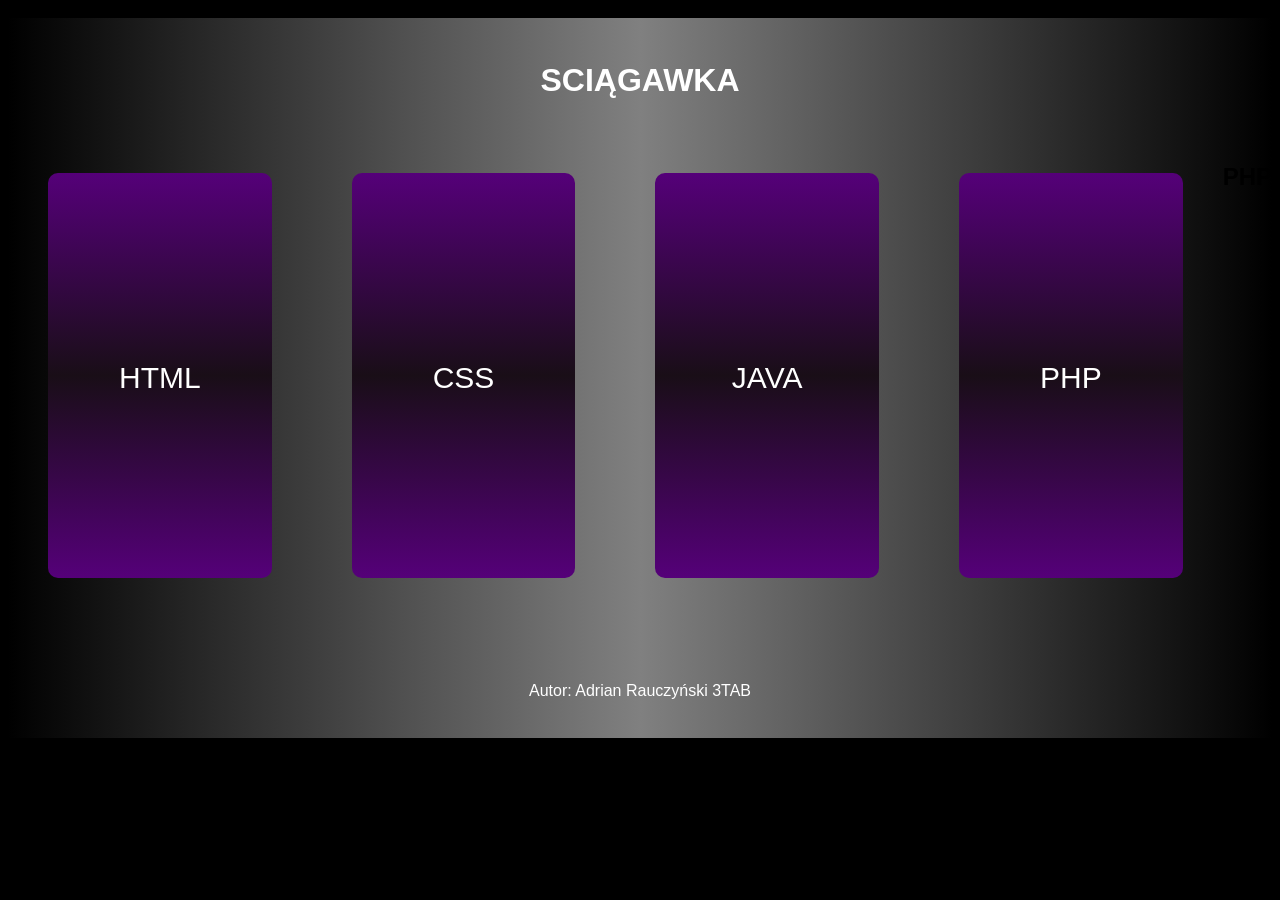
<file: index.html>
<!DOCTYPE html>
<html lang="pl">
<head>
    <meta charset="UTF-8">
    <meta name="viewport" content="width=device-width, initial-scale=1.0">
    <title>SCIAGAWKA</title>
    <link rel="stylesheet" href="styl.css">
    <link rel="icon" href="jeż.png" type="image/png">
    <meta name="description" content="Strona z ściągawką HTML dla uczniów.">
</head>
<body>
    <div>
    <header>
        <h1>SCIĄGAWKA</h1>
    </header>
    <main>
        <a href="html/html.html">HTML</a>  
        <a href="css/css.html">CSS</a>  
        <a href="js/js.html">JAVA</a>  
        <a href="php/php.html">PHP</a>  
        <section  id="bettwen_lewo">
            <h1> PHP </h1>       
        </section> 
       </main>

    <footer>
        <p>Autor: Adrian Rauczyński 3TAB</p>
    </footer>
</body>
</html>
</file>
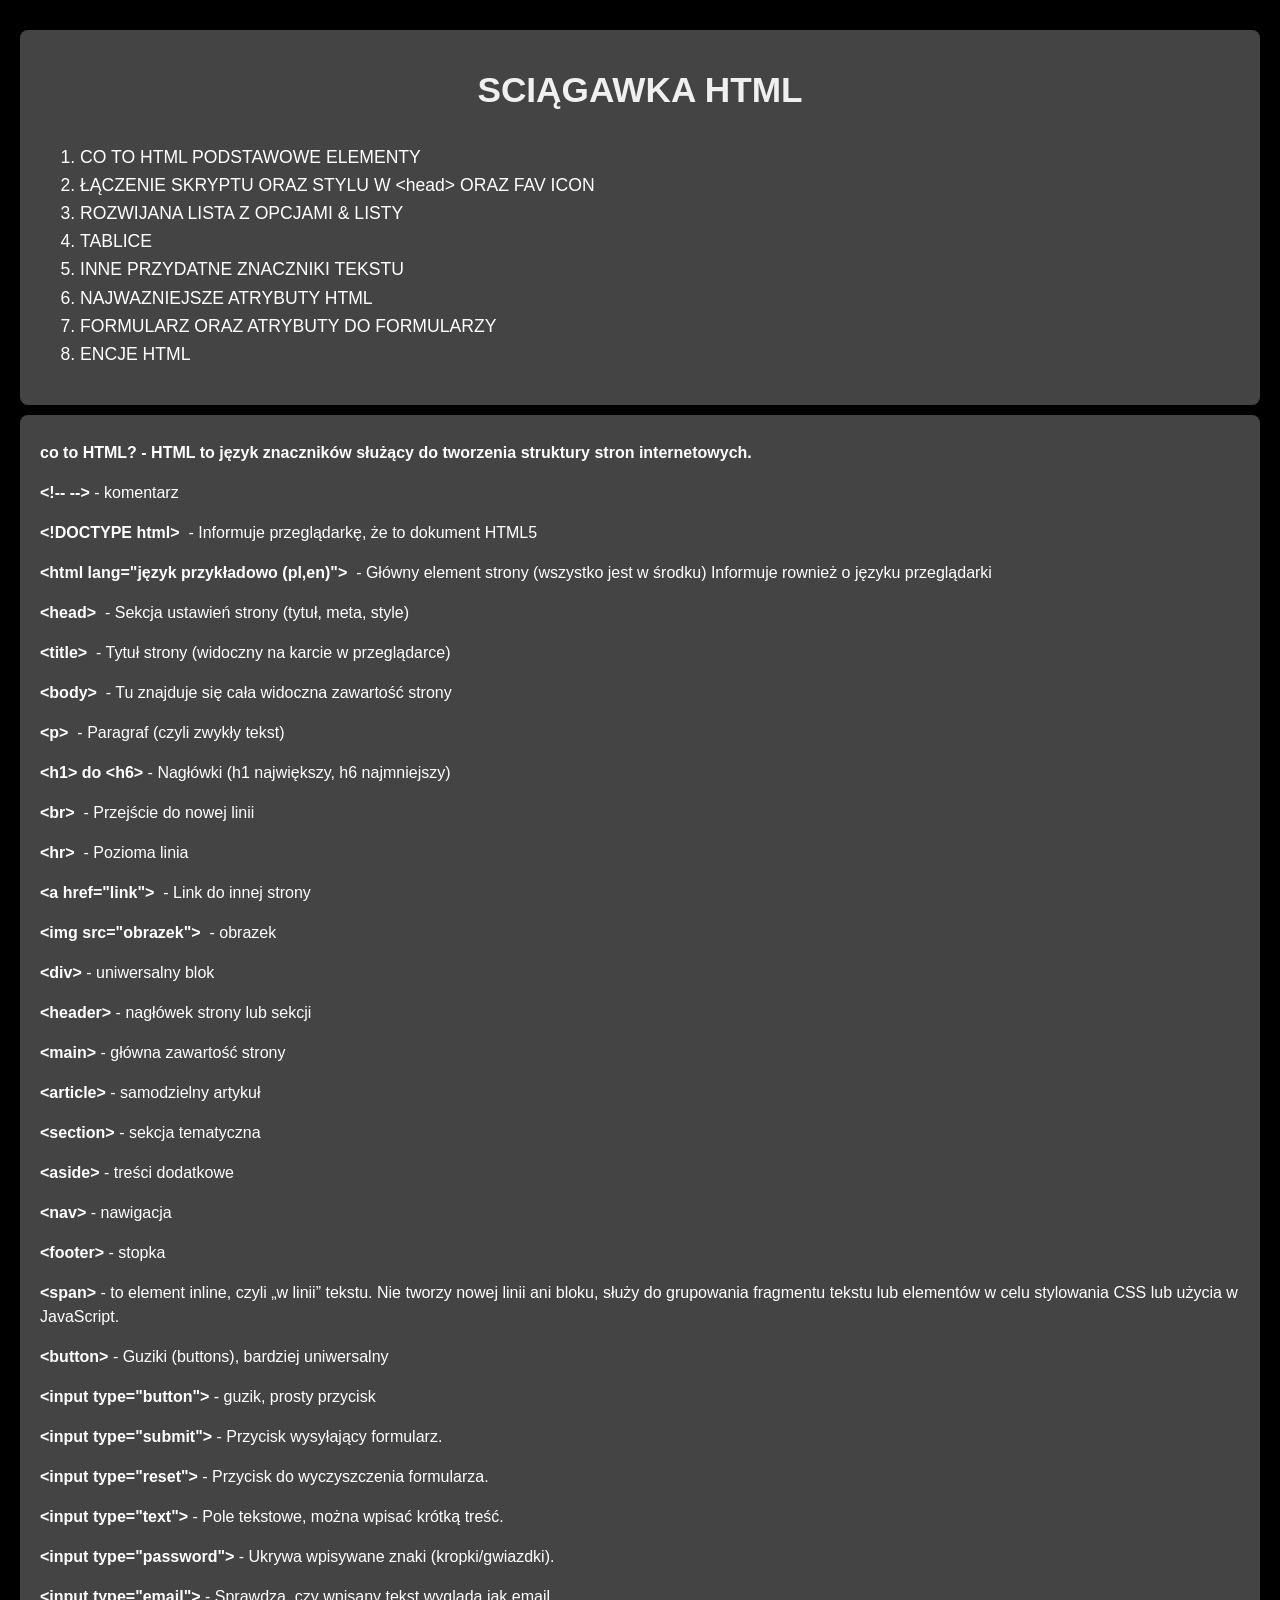
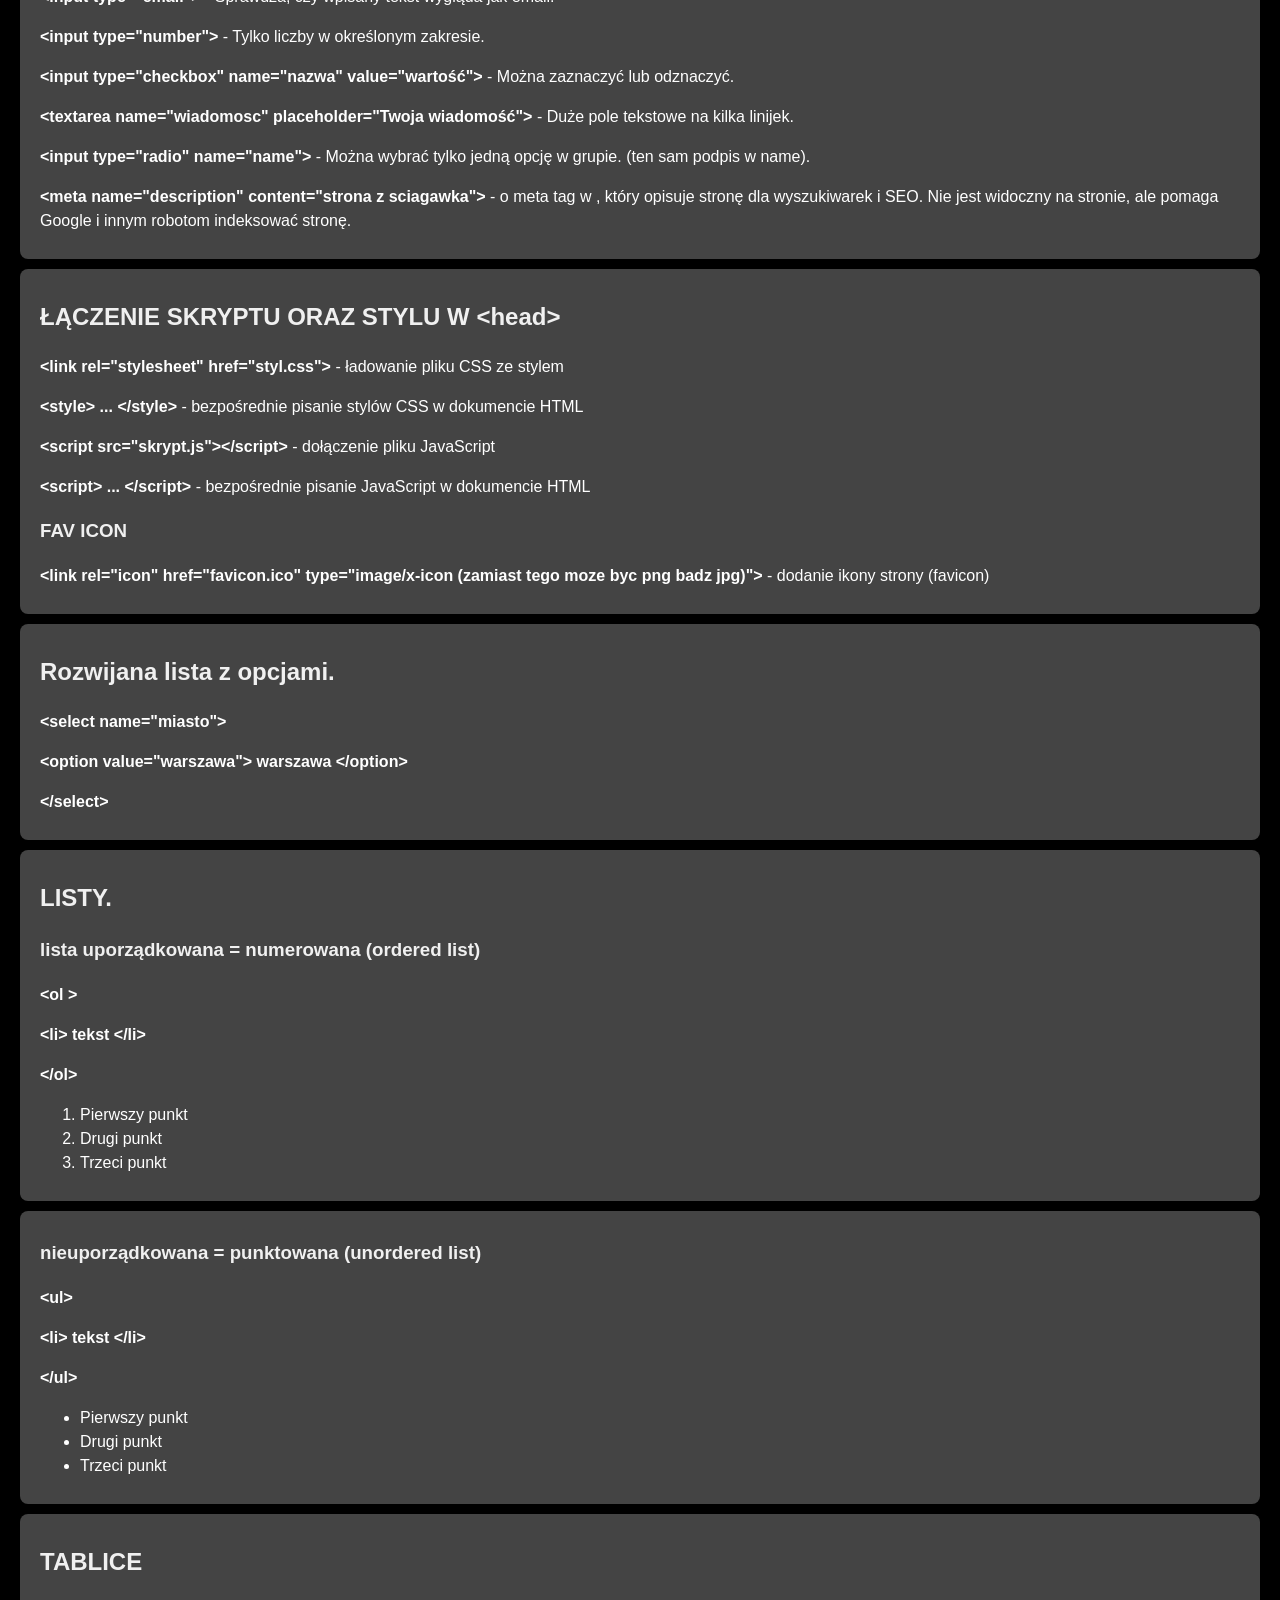
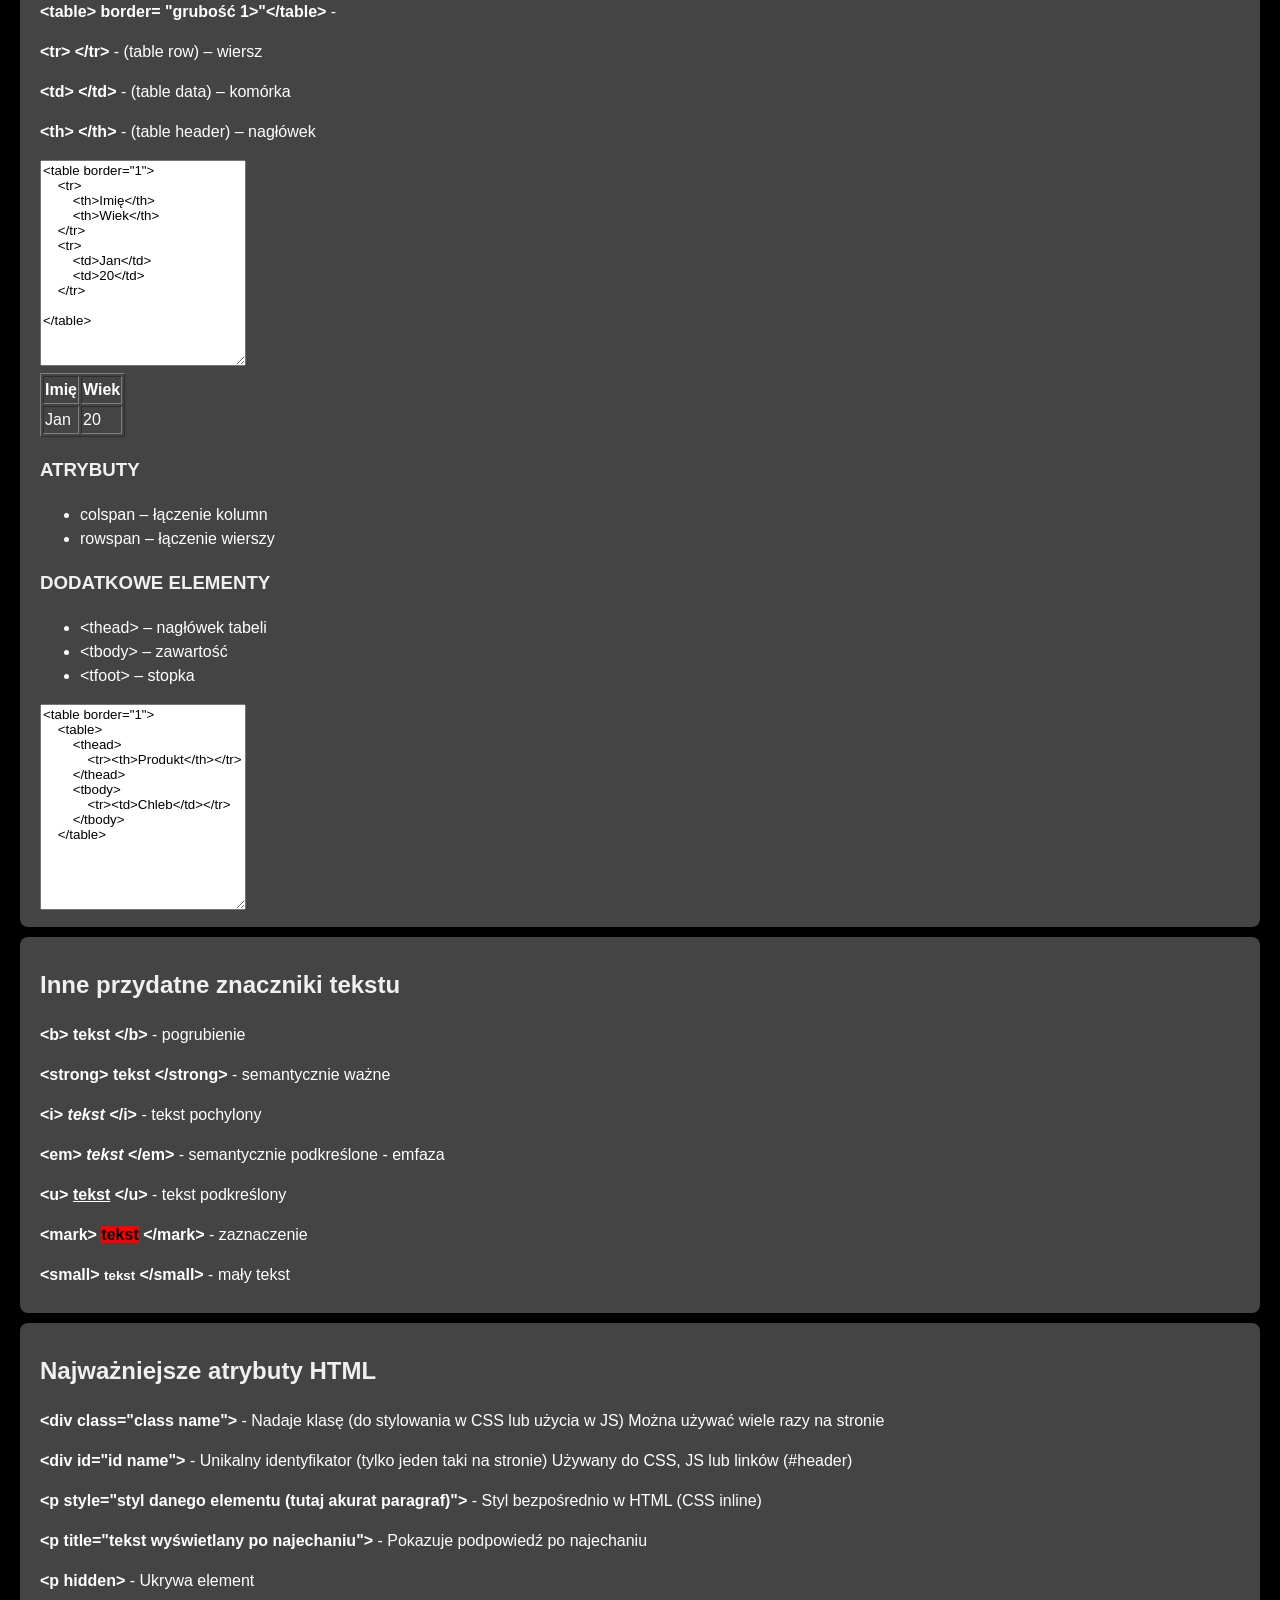
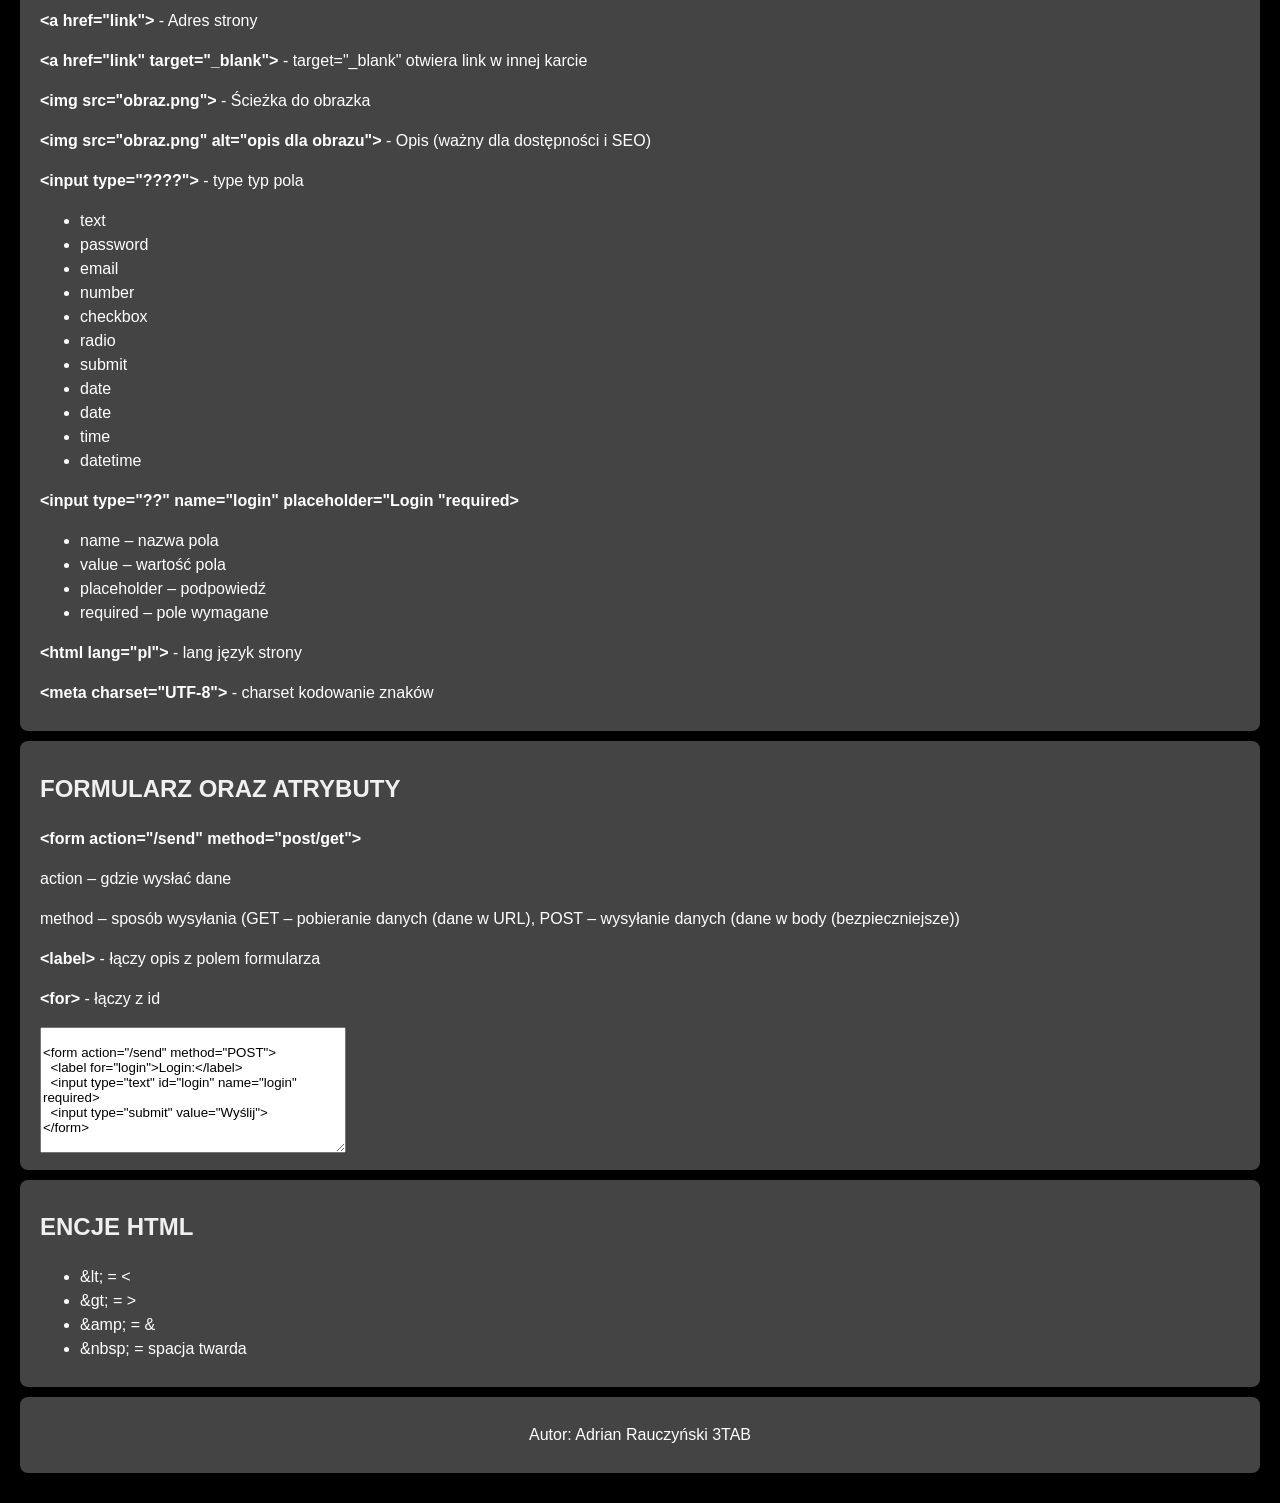
<file: html/html.html>
<!DOCTYPE html>
<html lang="pl">
<head>
    <meta charset="UTF-8">
    <meta name="viewport" content="width=device-width, initial-scale=1.0">
    <title>HTML</title>
    <link rel="stylesheet" href="styl.css">
    <link rel="icon" href="jeż.png" type="image/png">
</head>
<body>
    <header><h1>SCIĄGAWKA HTML</h1>
    
        <article id="naglowek">
        <ol>
           <li> <a href="#cotohtml">CO TO HTML PODSTAWOWE ELEMENTY</a> <br/> </li>
           <li> <a href="#laczenieskryptu">ŁĄCZENIE SKRYPTU ORAZ STYLU W &lt;head&gt; ORAZ FAV ICON</a> <br/> </li>
           <li> <a href="#rozwijanalista">ROZWIJANA LISTA Z OPCJAMI & LISTY</a> <br/> </li>
           <li> <a href="#tablice">TABLICE</a> <br/> </li>
           <li> <a href="#przydatneznaczniki">INNE PRZYDATNE ZNACZNIKI TEKSTU</a> <br/> </li>
           <li> <a href="#atrybutyhtml">NAJWAZNIEJSZE ATRYBUTY HTML</a> <br/> </li>
           <li> <a href="#formularz">FORMULARZ ORAZ ATRYBUTY DO FORMULARZY</a> <br/> </li>
           <li> <a href="#encje">ENCJE HTML</a> <br/> </li>
        </ol>
        </article>
    </header>
    
    
    <main>
        <article id="cotohtml"><p><b>co to HTML? - HTML to język znaczników służący do tworzenia struktury stron internetowych.</b></p>
        <p><b>&lt;!-- --&gt;</b>&nbsp;-&nbsp;komentarz </p>
        <p><b>&lt;!DOCTYPE&nbsp;html&gt;&nbsp;</b>&nbsp;-&nbsp;Informuje przeglądarkę, że to dokument HTML5 </p>
        <p><b>&lt;html&nbsp;lang=&quot;język przykładowo (pl,en)&quot;&gt;&nbsp;</b>&nbsp;-&nbsp;Główny element strony (wszystko jest w środku) Informuje rownież o języku przeglądarki</p>
        <p><b>&lt;head&gt;&nbsp;</b>&nbsp;-&nbsp;Sekcja ustawień strony (tytuł, meta, style)</p>
        <p><b>&lt;title&gt;&nbsp;</b>&nbsp;-&nbsp;Tytuł strony (widoczny na karcie w przeglądarce)</p>
        <p><b>&lt;body&gt;&nbsp;</b>&nbsp;-&nbsp;Tu znajduje się cała widoczna zawartość strony</p>
        <p><b>&lt;p&gt;&nbsp;</b>&nbsp;-&nbsp;Paragraf (czyli zwykły tekst)</p>
        <p><b>&lt;h1&gt;&nbsp;do&nbsp;&lt;h6&gt;</b>&nbsp;-&nbsp;Nagłówki (h1 największy, h6 najmniejszy)</p>
        <p><b>&lt;br&gt;&nbsp;</b>&nbsp;-&nbsp;Przejście do nowej linii</p>
        <p><b>&lt;hr&gt;&nbsp;</b>&nbsp;-&nbsp;Pozioma linia</p>
        <p><b>&lt;a&nbsp;href=&quot;link&quot;&gt;&nbsp;</b>&nbsp;-&nbsp;Link do innej strony</p>
        <p><b>&lt;img&nbsp;src=&quot;obrazek&quot;&gt;&nbsp;</b>&nbsp;-&nbsp;obrazek</p>
        <p><b>&lt;div&gt;</b>&nbsp;-&nbsp;uniwersalny blok</p>
        <p><b>&lt;header&gt;</b>&nbsp;-&nbsp;nagłówek strony lub sekcji</p>
        <p><b>&lt;main&gt;</b>&nbsp;-&nbsp;główna zawartość strony</p>
        <p><b>&lt;article&gt;</b>&nbsp;-&nbsp;samodzielny artykuł</p>
        <p><b>&lt;section&gt;</b>&nbsp;-&nbsp;sekcja tematyczna</p>
        <p><b>&lt;aside&gt;</b>&nbsp;-&nbsp;treści dodatkowe</p>
        <p><b>&lt;nav&gt;</b>&nbsp;-&nbsp;nawigacja</p>
        <p><b>&lt;footer&gt;</b>&nbsp;-&nbsp;stopka</p>
        <p><b>&lt;span&gt;</b>&nbsp;-&nbsp;to element inline, czyli „w linii” tekstu. Nie tworzy nowej linii ani bloku, służy do grupowania fragmentu tekstu lub elementów w celu stylowania CSS lub użycia w JavaScript.</p>
        <p><b>&lt;button&gt;</b>&nbsp;-&nbsp;Guziki (buttons), bardziej uniwersalny</p>
        <p><b>&lt;input&nbsp;type=&quot;button&quot;&gt;</b>&nbsp;-&nbsp;guzik, prosty przycisk</p>
        <p><b>&lt;input&nbsp;type=&quot;submit&quot;&gt;</b>&nbsp;-&nbsp;Przycisk wysyłający formularz.</p>
        <p><b>&lt;input&nbsp;type=&quot;reset&quot;&gt;</b>&nbsp;-&nbsp;Przycisk do wyczyszczenia formularza.</p>
        <p><b>&lt;input&nbsp;type=&quot;text&quot;&gt;</b>&nbsp;-&nbsp;Pole tekstowe, można wpisać krótką treść.</p>
        <p><b>&lt;input&nbsp;type=&quot;password&quot;&gt;</b>&nbsp;-&nbsp;Ukrywa wpisywane znaki (kropki/gwiazdki).</p>
        <p><b>&lt;input&nbsp;type=&quot;email&quot;&gt;</b>&nbsp;-&nbsp;Sprawdza, czy wpisany tekst wygląda jak email.</p>
        <p><b>&lt;input&nbsp;type=&quot;number&quot;&gt;</b>&nbsp;-&nbsp;Tylko liczby w określonym zakresie.</p>
        <p><b>&lt;input&nbsp;type=&quot;checkbox&quot;&nbsp;name=&quot;nazwa&quot; value=&quot;wartość&quot;&gt;</b>&nbsp;-&nbsp;Można zaznaczyć lub odznaczyć.</p>
        <p><b>&lt;textarea&nbsp;name=&quot;wiadomosc&quot; placeholder=&quot;Twoja wiadomość&quot;&gt;</b>&nbsp;-&nbsp;Duże pole tekstowe na kilka linijek.</p>
        <p><b>&lt;input&nbsp;type=&quot;radio&quot;&nbsp;name=&quot;name&quot;&gt;</b>&nbsp;-&nbsp;Można wybrać tylko jedną opcję w grupie. (ten sam podpis w name).</p>
        <p><b>&lt;meta&nbsp;name=&quot;description&quot;&nbsp;content=&quot;strona z sciagawka&quot;&gt;</b>&nbsp;-&nbsp;o meta tag w <head>, który opisuje stronę dla wyszukiwarek i SEO. Nie jest widoczny na stronie, ale pomaga Google i innym robotom indeksować stronę.</p>
        </article> 
        
        
      
            <article id="laczenieskryptu">
                <h2>ŁĄCZENIE SKRYPTU ORAZ STYLU W &lt;head&gt;</h2>
            <p><b>&lt;link rel="stylesheet" href="styl.css"&gt;</b> - ładowanie pliku CSS ze stylem</p>
            <p><b>&lt;style&gt; ... &lt;/style&gt;</b> - bezpośrednie pisanie stylów CSS w dokumencie HTML</p>
            <p><b>&lt;script src="skrypt.js"&gt;&lt;/script&gt;</b> - dołączenie pliku JavaScript</p>
            <p><b>&lt;script&gt; ... &lt;/script&gt;</b> - bezpośrednie pisanie JavaScript w dokumencie HTML</p>
                <h3>FAV ICON</h3>
            <p><b>&lt;link rel="icon" href="favicon.ico" type="image/x-icon (zamiast tego moze byc png badz jpg)"&gt;</b> - dodanie ikony strony (favicon)</p>
            </article>
        

        <article id="rozwijanalista">
                <h2>Rozwijana lista z opcjami.</h2>
                <p><b>&lt;select&nbsp;name=&quot;miasto&quot;&gt;</b></p>
                <p><b>&lt;option&nbsp;value=&quot;warszawa&quot;&gt;&nbsp;warszawa &lt;/option&gt;</b></p>
                <p><b>&lt;/select&gt;</b></p>
                
        </article>
       <article>
            <h2>LISTY.</h2>
            <h3>lista uporządkowana = numerowana (ordered list)</h3>
            <p><b>&lt;ol&nbsp;&gt;</b></p>
            <p><b>&lt;li&gt;&nbsp;tekst&nbsp;&lt;/li&gt;</b></p>
            <p><b>&lt;/ol&gt;</b></p>
            <ol>
            <li>Pierwszy punkt</li>
            <li>Drugi punkt</li>
            <li>Trzeci punkt</li>
        </ol>
        </article>
        
        <article>
            <h3>nieuporządkowana = punktowana (unordered list)</h3>
            <p><b>&lt;ul&gt;</b></p>
            <p><b>&lt;li&gt;&nbsp;tekst&nbsp;&lt;/li&gt;</b></p>
            <p><b>&lt;/ul&gt;</b></p>
                    <ul>
                    <li>Pierwszy punkt</li>
                    <li>Drugi punkt</li>
                    <li>Trzeci punkt</li>
                    </ul>
        </article>
        
        
        <article id="tablice"><h2>TABLICE</h2>
        <p><b>&lt;table&gt;&nbsp;border=&nbsp;&quot;grubość 1&gt;&quot;&lt;/table&gt;</b>&nbsp;-&nbsp;</p>
        <p><b>&lt;tr&gt;&nbsp;&lt;/tr&gt;</b>&nbsp;-&nbsp;(table row) – wiersz</p>
        <p><b>&lt;td&gt;&nbsp;&lt;/td&gt;</b>&nbsp;-&nbsp;(table data) – komórka</p>
        <p><b>&lt;th&gt;&nbsp;&lt;/th&gt;</b>&nbsp;-&nbsp;(table header) – nagłówek</p>
        
        <textarea style="width:200px; height:200px;">
<table border="1">
    <tr>
        <th>Imię</th>
        <th>Wiek</th>
    </tr>
    <tr>
        <td>Jan</td>
        <td>20</td>
    </tr>
    
</table>
</textarea>
    <table border="1">
        <tr>
            <th>Imię</th>
            <th>Wiek</th>
        </tr>
        <tr>
            <td>Jan</td>
            <td>20</td>
        </tr>
    </table>
    
    <h3>ATRYBUTY</h3>
    
    <ul>
      <li> colspan – łączenie kolumn </li>
      <li> rowspan – łączenie wierszy</li>
    </ul>
    
    <h3>DODATKOWE ELEMENTY</h3> 
    <ul>
      <li> &lt;thead&gt; – nagłówek tabeli </li>
      <li> &lt;tbody&gt; – zawartość </li>
      <li> &lt;tfoot&gt; – stopka</li>
    </ul>

     <textarea style="width:200px; height:200px;">
<table border="1">
    <table>
        <thead>
            <tr><th>Produkt</th></tr>
        </thead>
        <tbody>
            <tr><td>Chleb</td></tr>
        </tbody>
    </table>
</textarea>

        
        </article>
        

        <article id="przydatneznaczniki"><h2>Inne przydatne znaczniki tekstu</h2>
        <p><b>&lt;b&gt;&nbsp;tekst&nbsp;&lt;/b&gt;</b>&nbsp;-&nbsp;pogrubienie</p>
        <p><b>&lt;strong&gt;<strong>&nbsp;tekst&nbsp;</strong>&lt;/strong&gt;</b>&nbsp;-&nbsp;semantycznie ważne</p>
        <p><b>&lt;i&gt;&nbsp;<i>tekst</i>&nbsp;&lt;/i&gt;</b>&nbsp;-&nbsp;tekst pochylony</p>
        <p><b>&lt;em&gt;&nbsp;<em>tekst</em>&nbsp;&lt;/em&gt;</b>&nbsp;-&nbsp;semantycznie podkreślone - emfaza</p>
        <p><b>&lt;u&gt;&nbsp;<u>tekst</u>&nbsp;&lt;/u&gt;</b>&nbsp;-&nbsp;tekst podkreślony</p>
        <p><b>&lt;mark&gt;&nbsp;<mark>tekst</mark>&nbsp;&lt;/mark&gt;</b>&nbsp;-&nbsp;zaznaczenie</p>
        <p><b>&lt;small&gt;&nbsp;<small>tekst</small>&nbsp;&lt;/small&gt;</b>&nbsp;-&nbsp;mały tekst</p>
        </article>
        
        <article id="atrybutyhtml"><h2>Najważniejsze atrybuty HTML</h2>
        <p><b>&lt;div&nbsp;class=&quot;class name&quot;&gt;</b>&nbsp;-&nbsp;Nadaje klasę (do stylowania w CSS lub użycia w JS) Można używać wiele razy na stronie</p>
        <p><b>&lt;div&nbsp;id=&quot;id name&quot;&gt;</b>&nbsp;-&nbsp;Unikalny identyfikator (tylko jeden taki na stronie) Używany do CSS, JS lub linków (#header)</p>
        <p><b>&lt;p&nbsp;style=&quot;styl danego elementu (tutaj akurat paragraf)&quot;&gt;</b>&nbsp;-&nbsp;Styl bezpośrednio w HTML (CSS inline)</p>
        <p><b>&lt;p&nbsp;title=&quot;tekst wyświetlany po najechaniu&quot;&gt;</b>&nbsp;-&nbsp;Pokazuje podpowiedź po najechaniu</p>
        <p><b>&lt;p&nbsp;hidden&gt;</b>&nbsp;-&nbsp;Ukrywa element</p>
        <p><b>&lt;a&nbsp;href=&quot;link&quot;&gt;</b>&nbsp;-&nbsp;Adres strony</p>
        <p><b>&lt;a&nbsp;href=&quot;link&quot;&nbsp;target=&quot;_blank&quot;&gt;</b>&nbsp;-&nbsp;target=&quot;_blank&quot; otwiera link w innej karcie</p>
        <p><b>&lt;img&nbsp;src=&quot;obraz.png&quot;&gt;</b>&nbsp;-&nbsp;Ścieżka do obrazka</p>
        <p><b>&lt;img&nbsp;src=&quot;obraz.png&quot;&nbsp;alt=&quot;opis dla obrazu&quot;&gt;</b>&nbsp;-&nbsp;Opis (ważny dla dostępności i SEO)</p>
        <p><b>&lt;input&nbsp;type=&quot;????&quot;&gt;</b>&nbsp;-&nbsp;type typ pola</p>
      <ul>
      <li> text </li>
      <li> password</li>
      <li> email</li>
      <li> number </li>
      <li> checkbox </li>
      <li> radio </li>
      <li> submit </li>
      <li> date </li>
      <li> date </li>
      <li> time </li>
      <li> datetime </li>
      </ul>  
      
        <p><b>&lt;input&nbsp;type="??"&nbsp;name=&quot;login&quot; placeholder=&quot;Login&nbsp;&quot;required&gt;</b></p>
        <ul>
        <li> name – nazwa pola </li>
        <li> value – wartość pola</li>
        <li> placeholder – podpowiedź</li>
        <li> required – pole wymagane </li>
        </ul>  
        
        <p><b>&lt;html&nbsp;lang=&quot;pl&quot;&gt;</b>&nbsp;-&nbsp;lang język strony</p>
        <p><b>&lt;meta&nbsp;charset=&quot;UTF-8&quot;&gt;</b>&nbsp;-&nbsp;charset kodowanie znaków</p>  
        </article>
        

        <article><h2 id="formularz">FORMULARZ ORAZ ATRYBUTY</h2>
        <p><b>&lt;form&nbsp;action=&quot;/send&quot; method=&quot;post/get&quot;&gt;</b>
        <p>action – gdzie wysłać dane</p>
        <p>method – sposób wysyłania (GET – pobieranie danych (dane w URL), POST – wysyłanie danych (dane w body (bezpieczniejsze))</p>
        <p><b>&lt;label&gt;</b>&nbsp;-&nbsp;łączy opis z polem formularza</p>
        <p><b>&lt;for&gt;</b>&nbsp;-&nbsp;łączy z id</p>
        <textarea id="form">

<form action="/send" method="POST">
  <label for="login">Login:</label>
  <input type="text" id="login" name="login" required>
  <input type="submit" value="Wyślij">
</form>

</textarea>

            </article>
           

        <article> <h2 id="encje">ENCJE HTML</h2>
            <ul>
                <li> &amp;lt; = &lt;</li>
                <li> &amp;gt; = &gt;</li>
                <li> &amp;amp; = &amp;</li>
                <li> &amp;nbsp; = spacja twarda</li>
            </ul>  
        
        </article>  
        <footer>
            <article>
                <p>Autor: Adrian Rauczyński 3TAB</p>
            </article>
        </footer>
    </main>
    <script>
  window.onbeforeunload = function () {
    window.scrollTo(0, 0);
  };
</script>
</body>
</html>
</file>
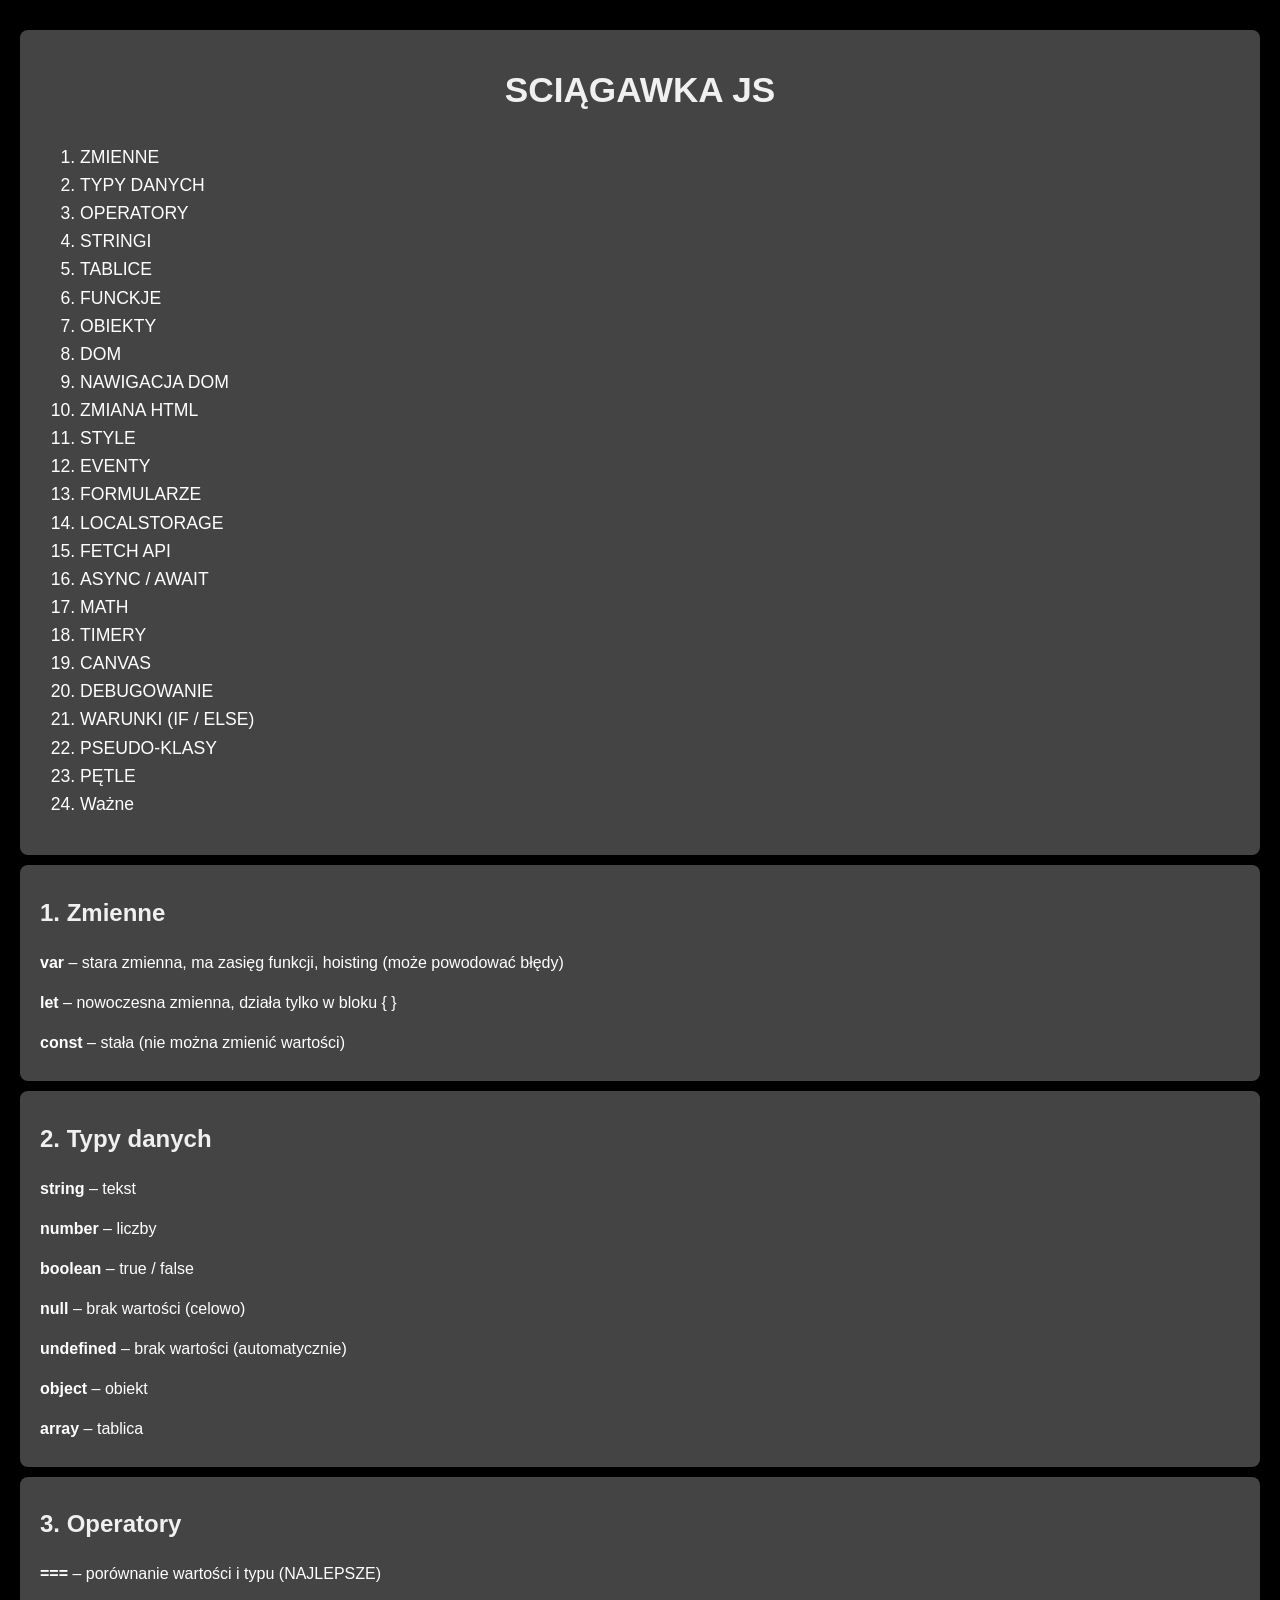
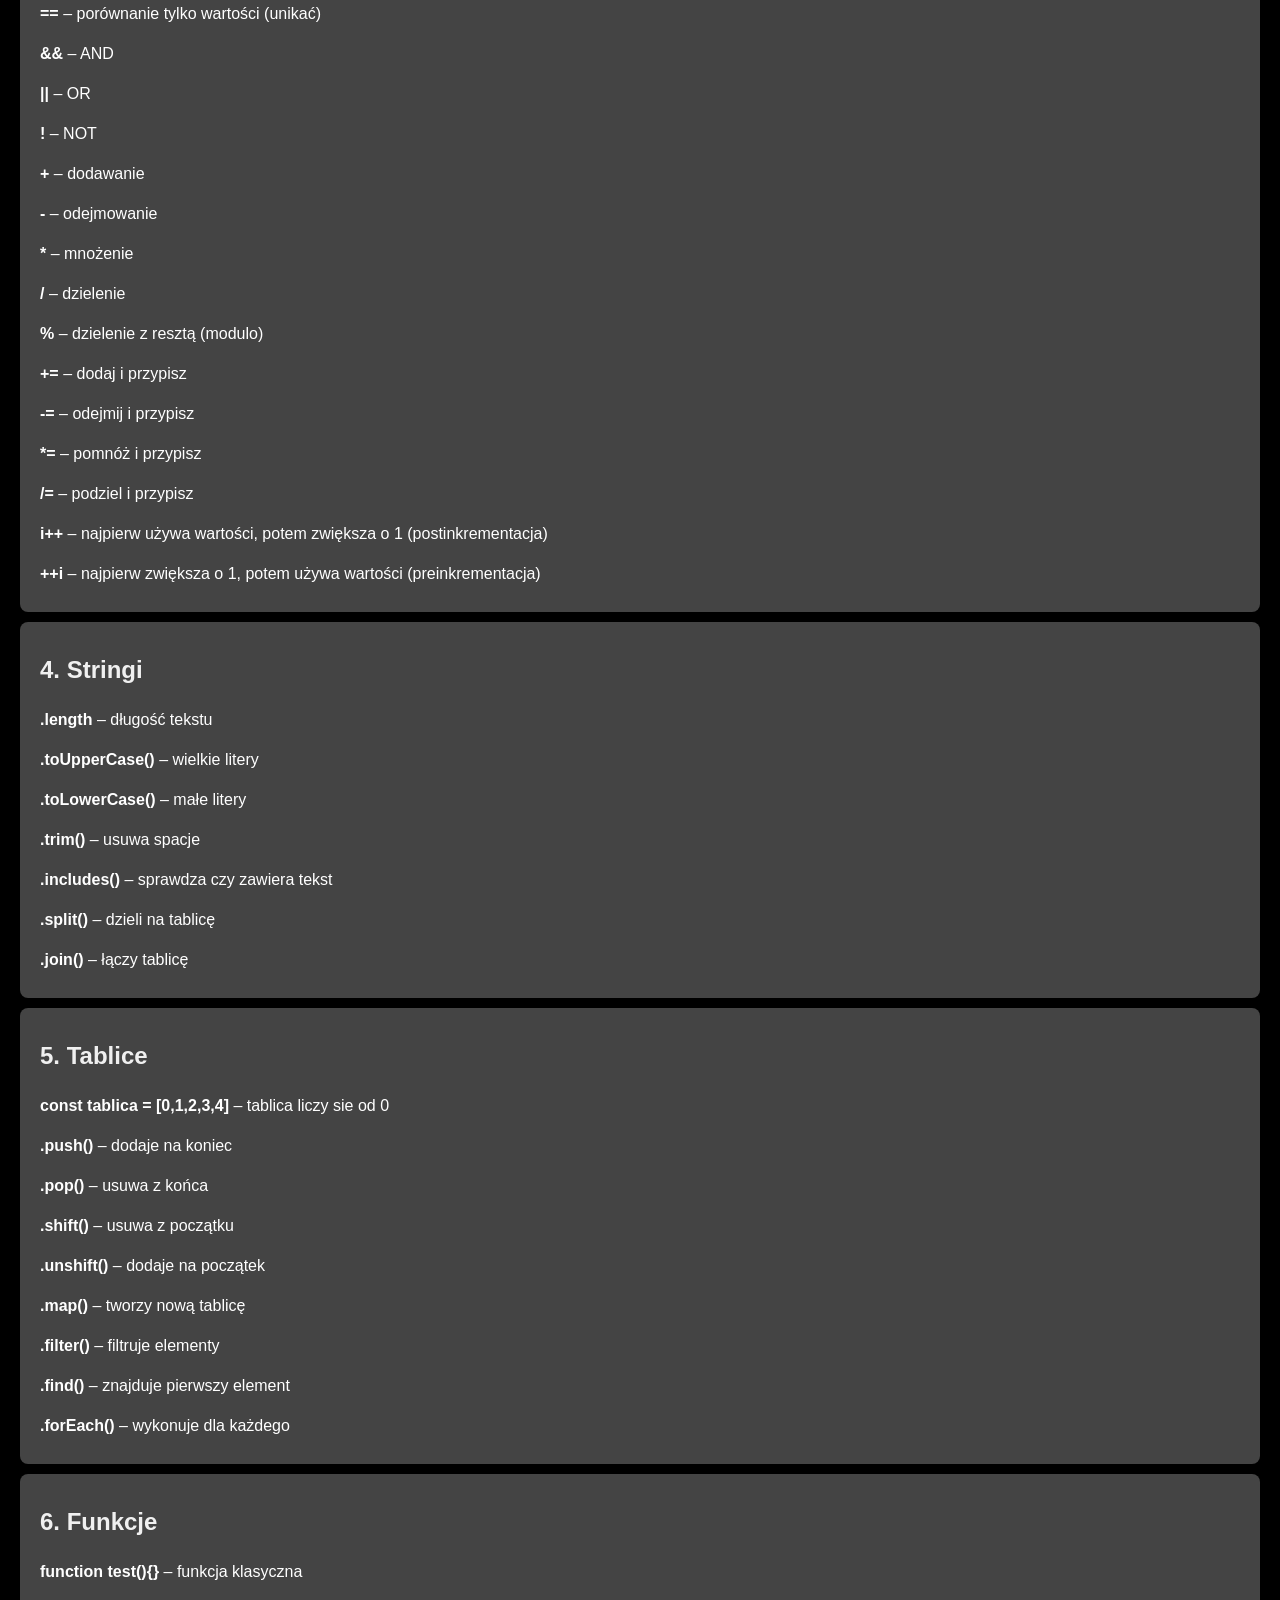
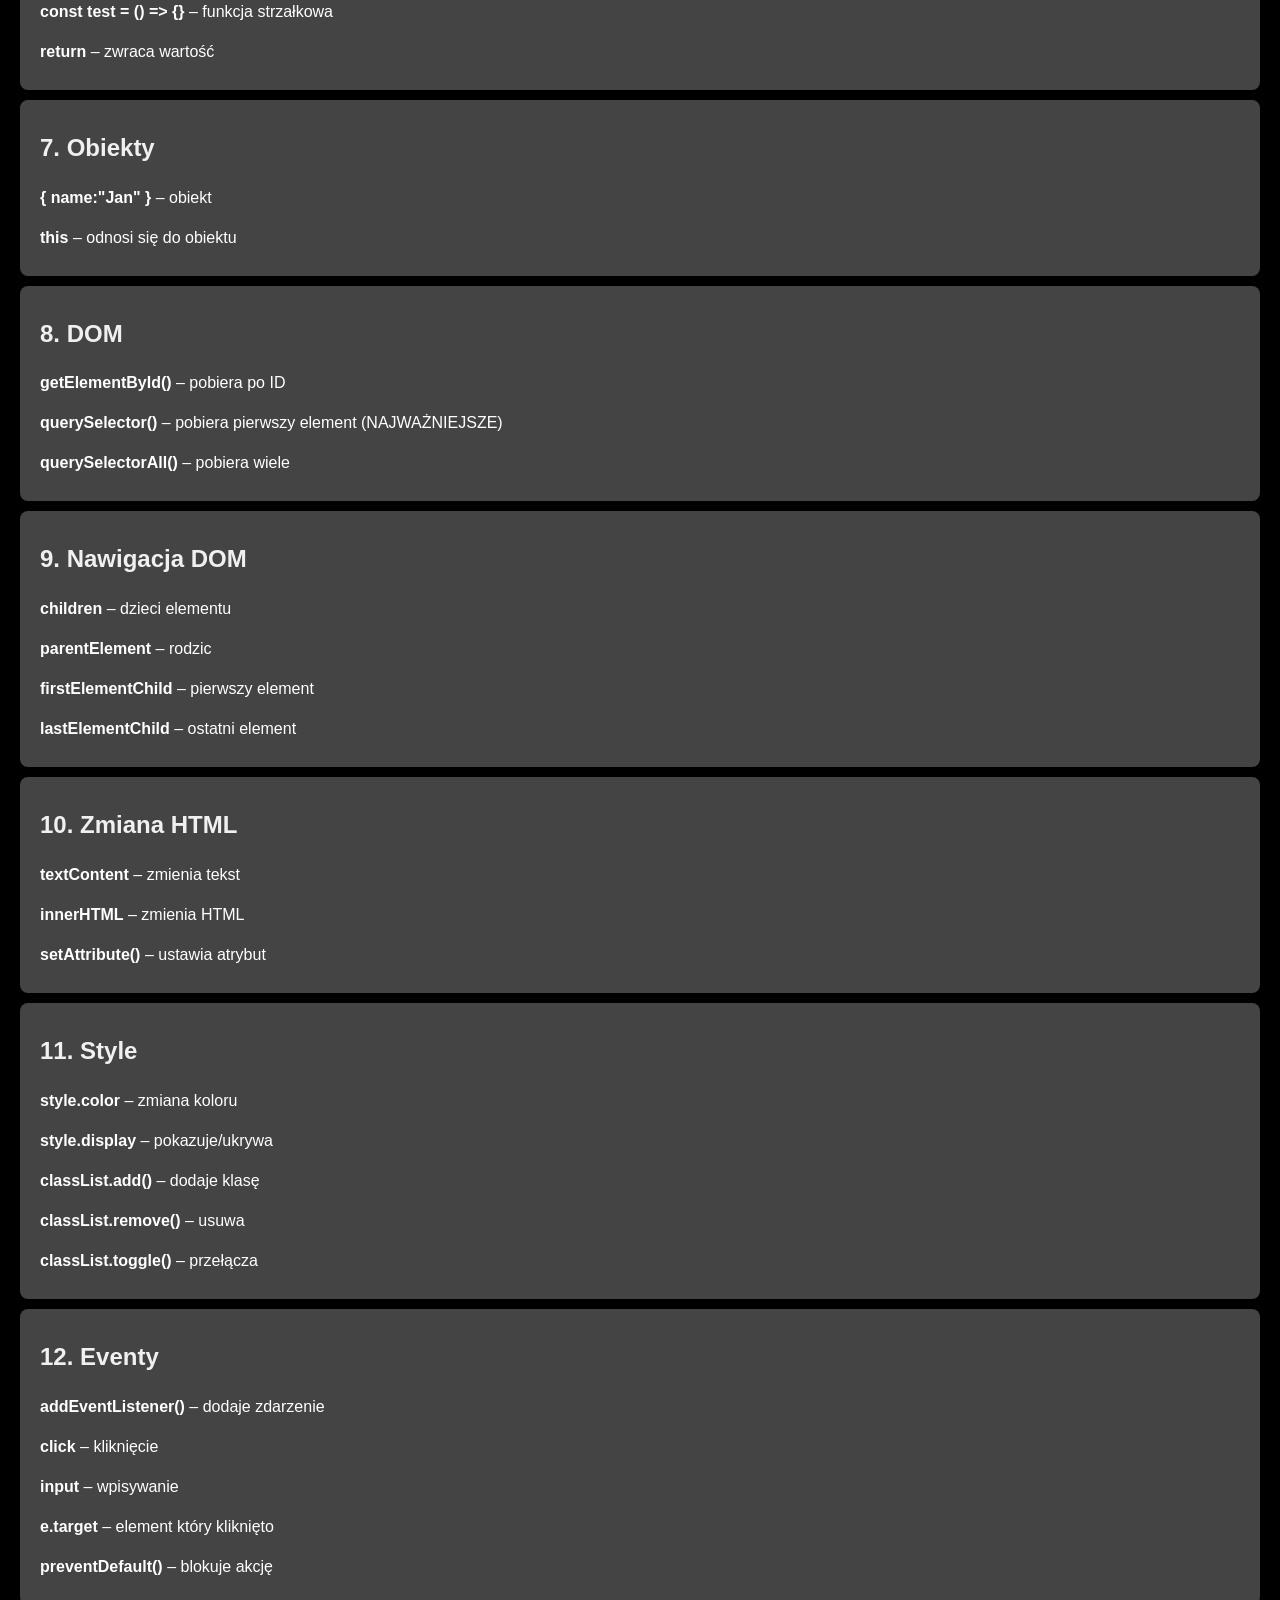
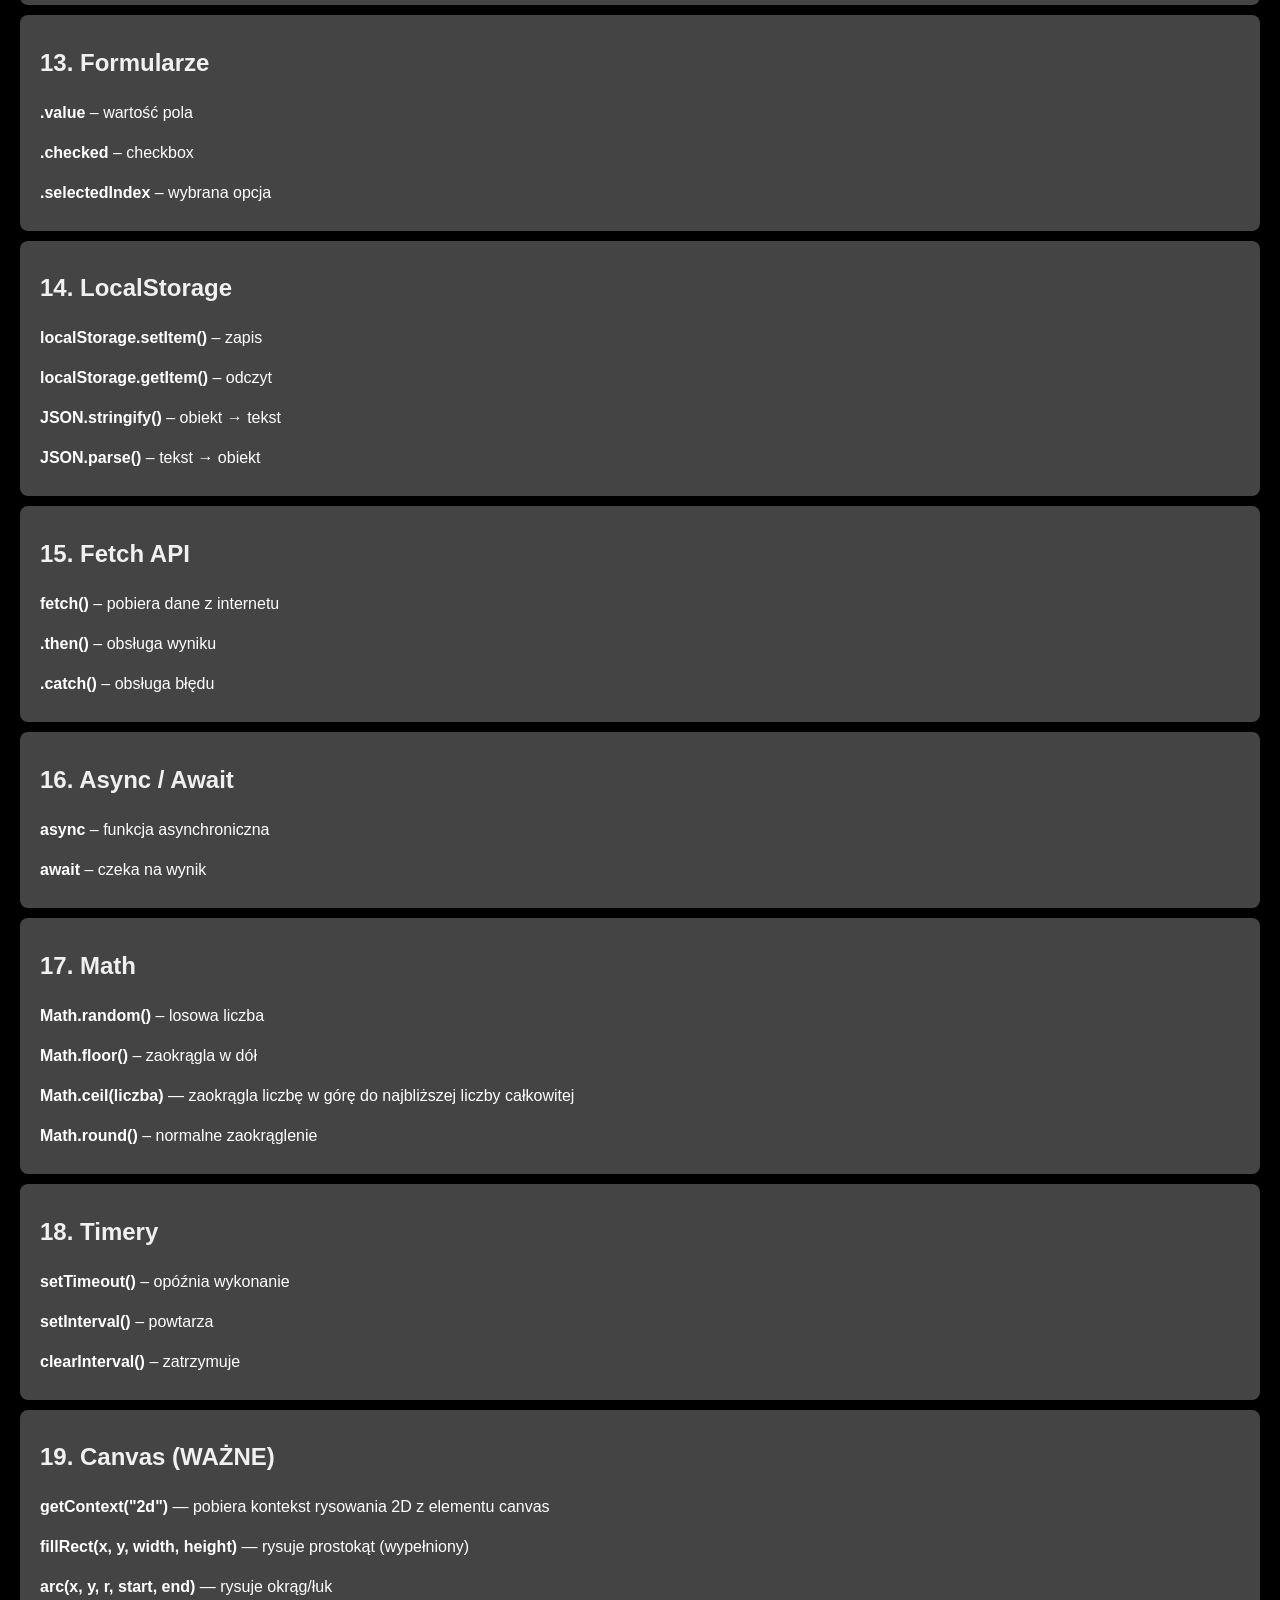
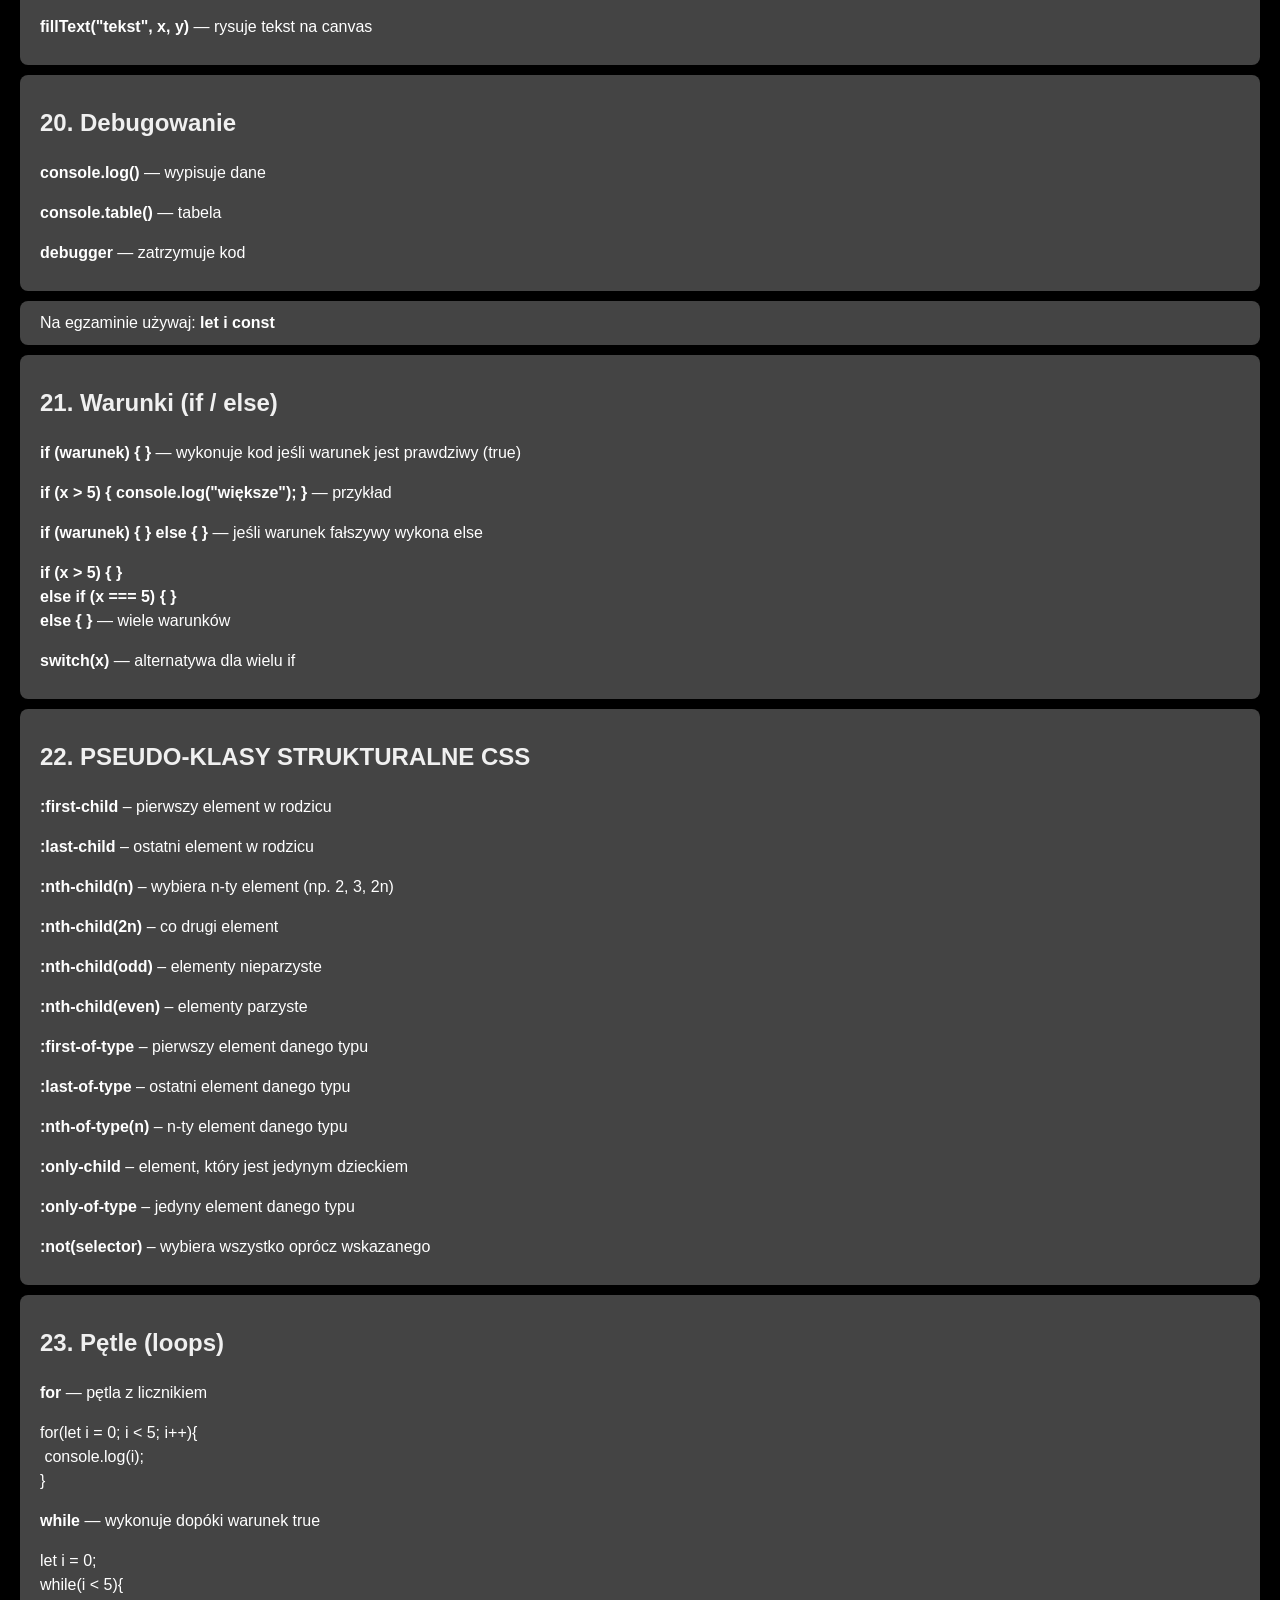
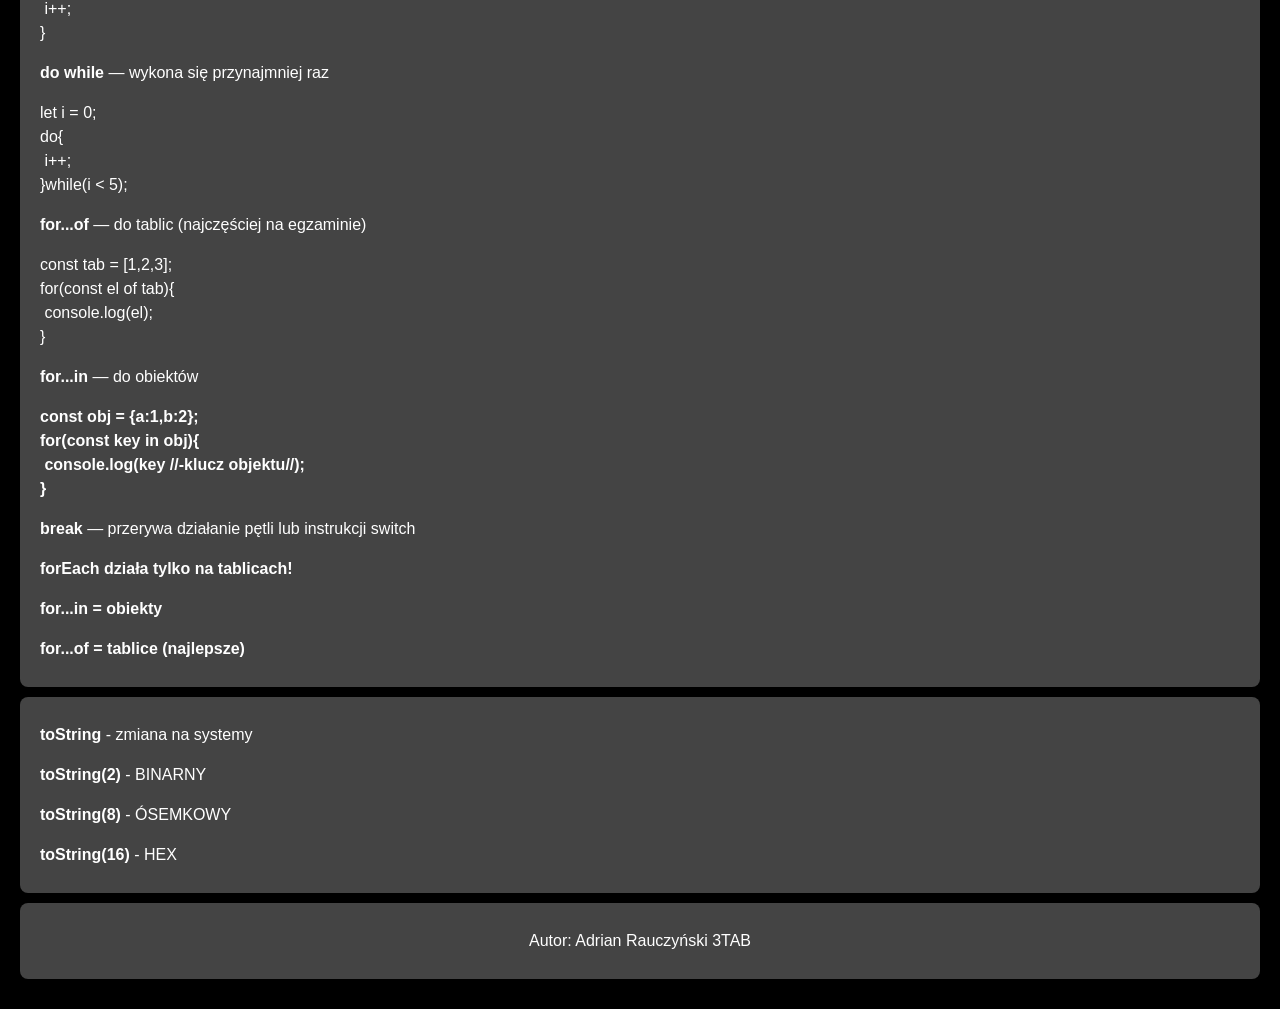
<file: js/js.html>
<!DOCTYPE html>
<html lang="pl">
<head>
    <meta charset="UTF-8">
    <meta name="viewport" content="width=device-width, initial-scale=1.0">
    <title>JS</title>
    <link rel="stylesheet" href="styl.css">
    <link rel="icon" href="jeż.png" type="image/png">
</head>
<body>
    <header><h1>SCIĄGAWKA JS</h1>
    
        <article id="naglowek">
        <ol>
           <li> <a href="#zmiene">ZMIENNE</a> <br/> </li>
           <li> <a href="#dane">TYPY DANYCH</a> <br/> </li>
           <li> <a href="#Operatory">OPERATORY</a> <br/> </li>
           <li> <a href="#string">STRINGI</a> <br/> </li>
           <li> <a href="#tablice">TABLICE</a> <br/> </li>
           <li> <a href="#funkc">FUNCKJE</a> <br/> </li>
           <li> <a href="#obiekt">OBIEKTY</a> <br/> </li>
           <li> <a href="#dom">DOM</a> <br/> </li>
           <li> <a href="#nawigacja">NAWIGACJA DOM</a> <br/> </li>
           <li> <a href="#zmianahtml">ZMIANA HTML</a> <br/> </li>
           <li> <a href="#style">STYLE</a> <br/> </li>
           <li> <a href="#event">EVENTY</a> <br/> </li>
           <li> <a href="#formularz">FORMULARZE</a> <br/> </li>
           <li> <a href="#localStorage">LOCALSTORAGE</a> <br/> </li>
           <li> <a href="#fetch">FETCH API</a> <br/> </li>
           <li> <a href="#await">ASYNC / AWAIT</a> <br/> </li>
           <li> <a href="#math">MATH</a> <br/> </li>
           <li> <a href="#timery">TIMERY</a> <br/> </li>
           <li> <a href="#canva">CANVAS</a> <br/> </li>
           <li> <a href="#debag">DEBUGOWANIE</a> <br/> </li>
           <li> <a href="#warunki">WARUNKI (IF / ELSE)</a> <br/> </li>
           <li> <a href="#pseudoklasy">PSEUDO-KLASY</a> <br/> </li>
           <li> <a href="#petle">PĘTLE</a> <br/> </li>
           <li> <a href="#ważne">Ważne</a> <br/> </li>
        </ol>
        </article>
    </header>
    
    

<article id="zmiene">
<h2>1. Zmienne</h2>

<p><b>var</b> – stara zmienna, ma zasięg funkcji, hoisting (może powodować błędy)</p>
<p><b>let</b> – nowoczesna zmienna, działa tylko w bloku { }</p>
<p><b>const</b> – stała (nie można zmienić wartości)</p>


</article>

<article id="dane">
<h2>2. Typy danych</h2>

<p><b>string</b> – tekst</p>
<p><b>number</b> – liczby</p>
<p><b>boolean</b> – true / false</p>
<p><b>null</b> – brak wartości (celowo)</p>
<p><b>undefined</b> – brak wartości (automatycznie)</p>
<p><b>object</b> – obiekt</p>
<p><b>array</b> – tablica</p>

</article>

<article id="Operatory">
<h2>3. Operatory</h2>

<p><b>===</b> – porównanie wartości i typu (NAJLEPSZE)</p>
<p><b>==</b> – porównanie tylko wartości (unikać)</p>
<p><b>&&</b> – AND</p>
<p><b>||</b> – OR</p>
<p><b>!</b> – NOT</p>
<p><b>+</b> – dodawanie</p>
<p><b>-</b> – odejmowanie</p>
<p><b>*</b> – mnożenie</p>
<p><b>/</b> – dzielenie</p>
<p><b>%</b> – dzielenie z resztą (modulo)</p>
<p><b>+=</b> – dodaj i przypisz</p>
<p><b>-=</b> – odejmij i przypisz</p>
<p><b>*=</b> – pomnóż i przypisz</p>
<p><b>/=</b> – podziel i przypisz</p>
<p><b>i++</b> – najpierw używa wartości, potem zwiększa o 1 (postinkrementacja)</p>
<p><b>++i</b> – najpierw zwiększa o 1, potem używa wartości (preinkrementacja)</p>

</article>

<article id="string">
<h2>4. Stringi</h2>

<p><b>.length</b> – długość tekstu</p>
<p><b>.toUpperCase()</b> – wielkie litery</p>
<p><b>.toLowerCase()</b> – małe litery</p>
<p><b>.trim()</b> – usuwa spacje</p>
<p><b>.includes()</b> – sprawdza czy zawiera tekst</p>
<p><b>.split()</b> – dzieli na tablicę</p>
<p><b>.join()</b> – łączy tablicę</p>

</article>

<article id="tablice">
<h2>5. Tablice</h2>
<p><b>const tablica = [0,1,2,3,4]</b> – tablica liczy sie od 0</p>
<p><b>.push()</b> – dodaje na koniec</p>
<p><b>.pop()</b> – usuwa z końca</p>
<p><b>.shift()</b> – usuwa z początku</p>
<p><b>.unshift()</b> – dodaje na początek</p>

<p><b>.map()</b> – tworzy nową tablicę</p>
<p><b>.filter()</b> – filtruje elementy</p>
<p><b>.find()</b> – znajduje pierwszy element</p>
<p><b>.forEach()</b> – wykonuje dla każdego</p>

</article>

<article id="funkc">
<h2>6. Funkcje</h2>

<p><b>function test(){}</b> – funkcja klasyczna</p>
<p><b>const test = () => {}</b> – funkcja strzałkowa</p>
<p><b>return</b> – zwraca wartość</p>

</article>

<article id="obiekt">
<h2>7. Obiekty</h2>

<p><b>{ name:"Jan" }</b> – obiekt</p>
<p><b>this</b> – odnosi się do obiektu</p>

</article>

<article id="dom">
<h2>8. DOM</h2>

<p><b>getElementById()</b> – pobiera po ID</p>
<p><b>querySelector()</b> – pobiera pierwszy element (NAJWAŻNIEJSZE)</p>
<p><b>querySelectorAll()</b> – pobiera wiele</p>

</article>

<article id="nawigacja">
<h2>9. Nawigacja DOM</h2>

<p><b>children</b> – dzieci elementu</p>
<p><b>parentElement</b> – rodzic</p>
<p><b>firstElementChild</b> – pierwszy element</p>
<p><b>lastElementChild</b> – ostatni element</p>

</article>

<article id="zmianahtml">
<h2>10. Zmiana HTML</h2>

<p><b>textContent</b> – zmienia tekst</p>
<p><b>innerHTML</b> – zmienia HTML</p>
<p><b>setAttribute()</b> – ustawia atrybut</p>

</article>

<article id="style">
<h2>11. Style</h2>

<p><b>style.color</b> – zmiana koloru</p>
<p><b>style.display</b> – pokazuje/ukrywa</p>

<p><b>classList.add()</b> – dodaje klasę</p>
<p><b>classList.remove()</b> – usuwa</p>
<p><b>classList.toggle()</b> – przełącza</p>

</article>

<article id="event">
<h2>12. Eventy</h2>

<p><b>addEventListener()</b> – dodaje zdarzenie</p>
<p><b>click</b> – kliknięcie</p>
<p><b>input</b> – wpisywanie</p>

<p><b>e.target</b> – element który kliknięto</p>
<p><b>preventDefault()</b> – blokuje akcję</p>

</article>

<article id="formularz">
<h2>13. Formularze</h2>

<p><b>.value</b> – wartość pola</p>
<p><b>.checked</b> – checkbox</p>
<p><b>.selectedIndex</b> – wybrana opcja</p>

</article>

<article id="localStorage">
<h2>14. LocalStorage</h2>

<p><b>localStorage.setItem()</b> – zapis</p>
<p><b>localStorage.getItem()</b> – odczyt</p>

<p><b>JSON.stringify()</b> – obiekt → tekst</p>
<p><b>JSON.parse()</b> – tekst → obiekt</p>

</article>

<article id="fetch">
<h2>15. Fetch API</h2>

<p><b>fetch()</b> – pobiera dane z internetu</p>
<p><b>.then()</b> – obsługa wyniku</p>
<p><b>.catch()</b> – obsługa błędu</p>

</article>

<article id="await">
<h2>16. Async / Await</h2>

<p><b>async</b> – funkcja asynchroniczna</p>
<p><b>await</b> – czeka na wynik</p>

</article>

<article id="math">
<h2>17. Math</h2>

<p><b>Math.random()</b> – losowa liczba</p>
<p><b>Math.floor()</b> – zaokrągla w dół</p>
<p><b>Math.ceil(liczba)</b> — zaokrągla liczbę w górę do najbliższej liczby całkowitej</p>
<p><b>Math.round()</b> – normalne zaokrąglenie</p>

</article>

<article id="timery">
<h2>18. Timery</h2>

<p><b>setTimeout()</b> – opóźnia wykonanie</p>
<p><b>setInterval()</b> – powtarza</p>
<p><b>clearInterval()</b> – zatrzymuje</p>

</article>

<article id="canva">
<h2>19. Canvas (WAŻNE)</h2>

<p><b>getContext("2d")</b> — pobiera kontekst rysowania 2D z elementu canvas</p>

<p><b>fillRect(x, y, width, height)</b> — rysuje prostokąt (wypełniony)</p>

<p><b>arc(x, y, r, start, end)</b> — rysuje okrąg/łuk</p>

<p><b>fillText("tekst", x, y)</b> — rysuje tekst na canvas</p>



</article>

<article id="debag">
<h2>20. Debugowanie</h2>

<p><b>console.log()</b> — wypisuje dane</p>
<p><b>console.table()</b> — tabela</p>
<p><b>debugger</b> — zatrzymuje kod</p>

</article>
<article>
<div class="important">
Na egzaminie używaj: <b>let i const</b>
</div>
</article>
<article id="warunki">
<h2>21. Warunki (if / else)</h2>

<p><b>if (warunek) { }</b> — wykonuje kod jeśli warunek jest prawdziwy (true)</p>

<p><b>if (x > 5) { console.log("większe"); }</b> — przykład</p>

<p><b>if (warunek) { } else { }</b> — jeśli warunek fałszywy wykona else</p>

<p><b>if (x > 5) { }</b><br>
<b>else if (x === 5) { }</b><br>
<b>else { }</b> — wiele warunków</p>

<p><b>switch(x)</b> — alternatywa dla wielu if</p>

</article>
<article id="pseudoklasy">
<h2>22. PSEUDO-KLASY STRUKTURALNE CSS</h2>

<p><b>:first-child</b> – pierwszy element w rodzicu</p>
<p><b>:last-child</b> – ostatni element w rodzicu</p>
<p><b>:nth-child(n)</b> – wybiera n-ty element (np. 2, 3, 2n)</p>
<p><b>:nth-child(2n)</b> – co drugi element</p>
<p><b>:nth-child(odd)</b> – elementy nieparzyste</p>
<p><b>:nth-child(even)</b> – elementy parzyste</p>

<p><b>:first-of-type</b> – pierwszy element danego typu</p>
<p><b>:last-of-type</b> – ostatni element danego typu</p>
<p><b>:nth-of-type(n)</b> – n-ty element danego typu</p>

<p><b>:only-child</b> – element, który jest jedynym dzieckiem</p>
<p><b>:only-of-type</b> – jedyny element danego typu</p>

<p><b>:not(selector)</b> – wybiera wszystko oprócz wskazanego</p>
</article>

<article id="petle">
<h2>23. Pętle (loops)</h2>

<p><b>for</b> — pętla z licznikiem</p>

<pre>
for(let i = 0; i < 5; i++){
 console.log(i);
}
</pre>

<p><b>while</b> — wykonuje dopóki warunek true</p>

<pre>
let i = 0;
while(i < 5){
 i++;
}
</pre>

<p><b>do while</b> — wykona się przynajmniej raz</p>

<pre>
let i = 0;
do{
 i++;
}while(i < 5);
</pre>

<p><b>for...of</b> — do tablic (najczęściej na egzaminie)</p>

<pre>
const tab = [1,2,3];
for(const el of tab){
 console.log(el);
}
</pre>

<p><b>for...in</b> — do obiektów</p>

<pre>
<b>const obj = {a:1,b:2};
for(const key in obj){
 console.log(key //-klucz objektu//);
}</b>
</pre>

<p><b>break</b> — przerywa działanie pętli lub instrukcji switch</p>
<div>
<p><b>forEach działa tylko na tablicach!</b>  </p>
<p><b>for...in = obiekty </b> </p>
<p><b>for...of = tablice (najlepsze)</b></p>
</div>
</article>
<article id="ważne">
    <p><b>toString </b>- zmiana na systemy</p>
    <p><b>toString(2) </b>- BINARNY</p>
    <p><b>toString(8) </b>- ÓSEMKOWY</p>
    <p><b>toString(16) </b>- HEX</p>
</article>
 
        <footer>
    <article>
        <p>Autor: Adrian Rauczyński 3TAB</p>
        </article>    
        </footer>
       
    </main>
    <script>
  window.onbeforeunload = function () {
    window.scrollTo(0, 0);
  };
</script>
</body>
</html>
</file>
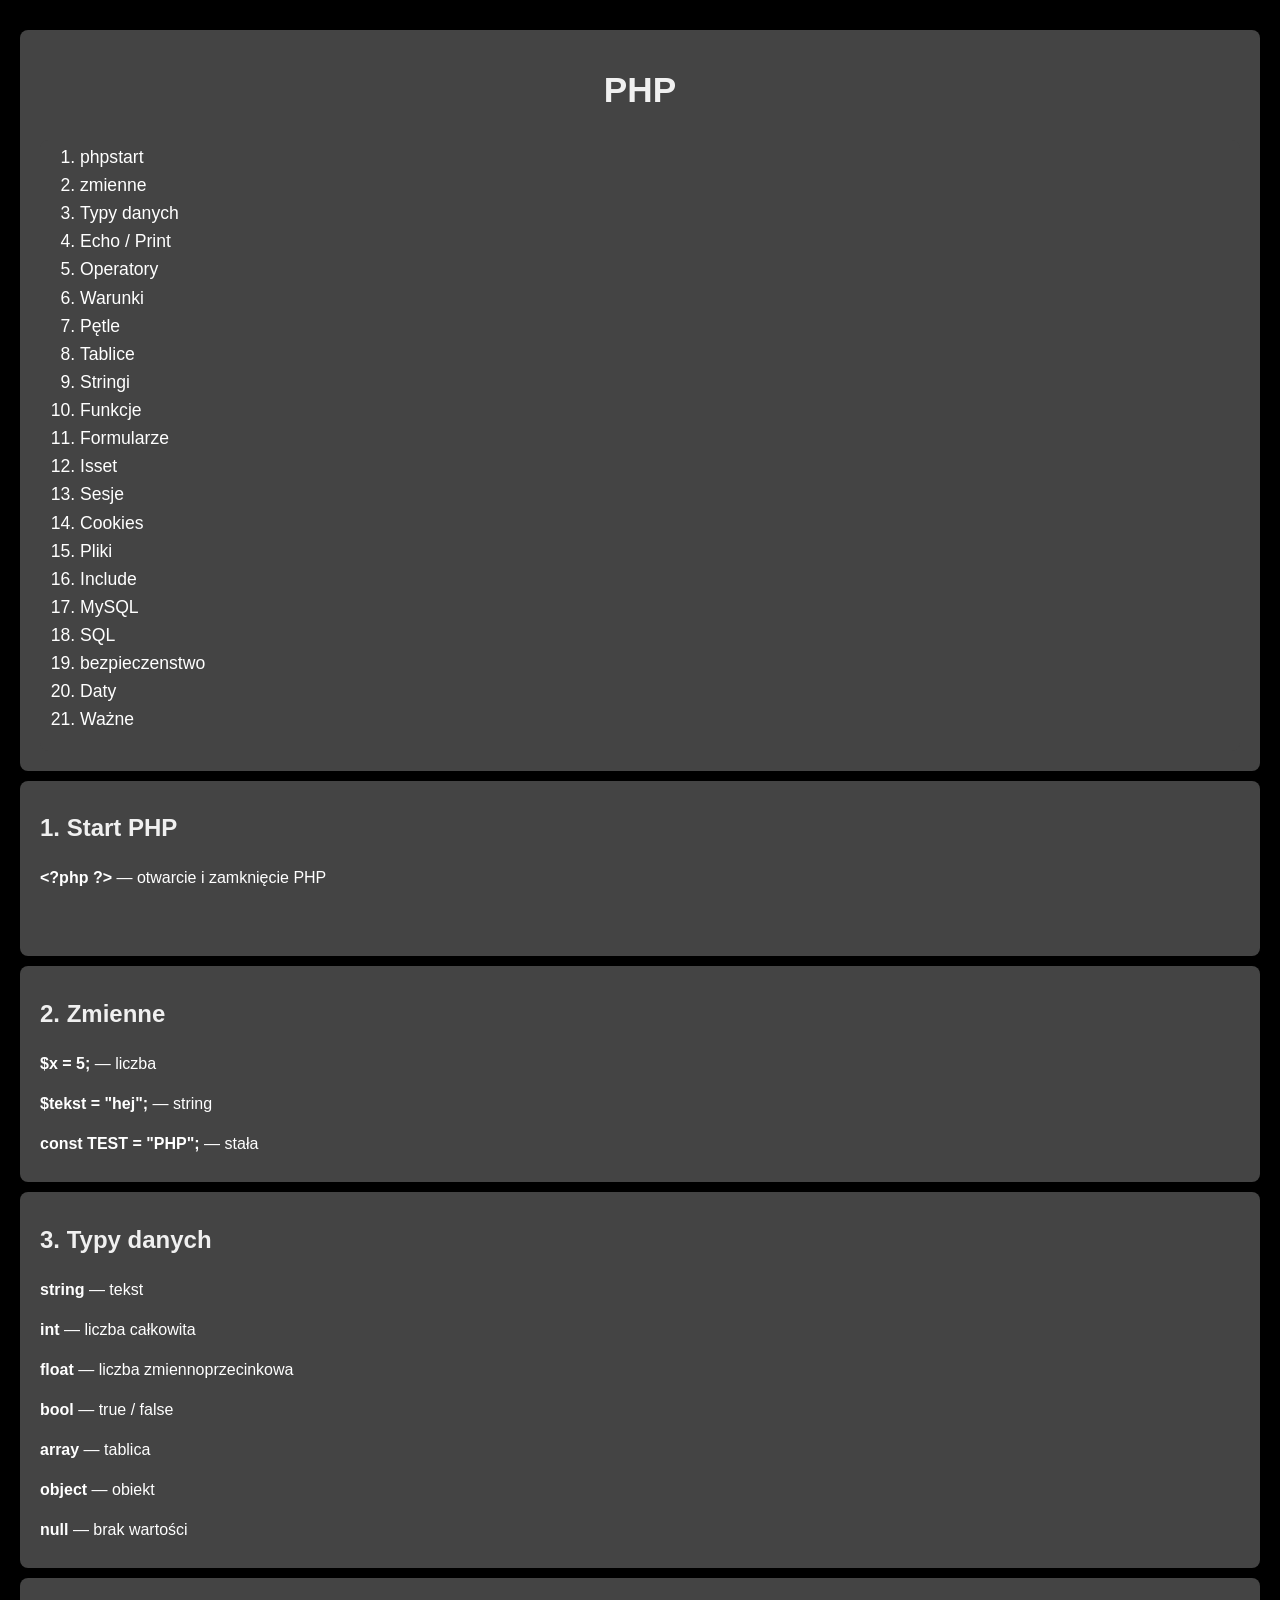
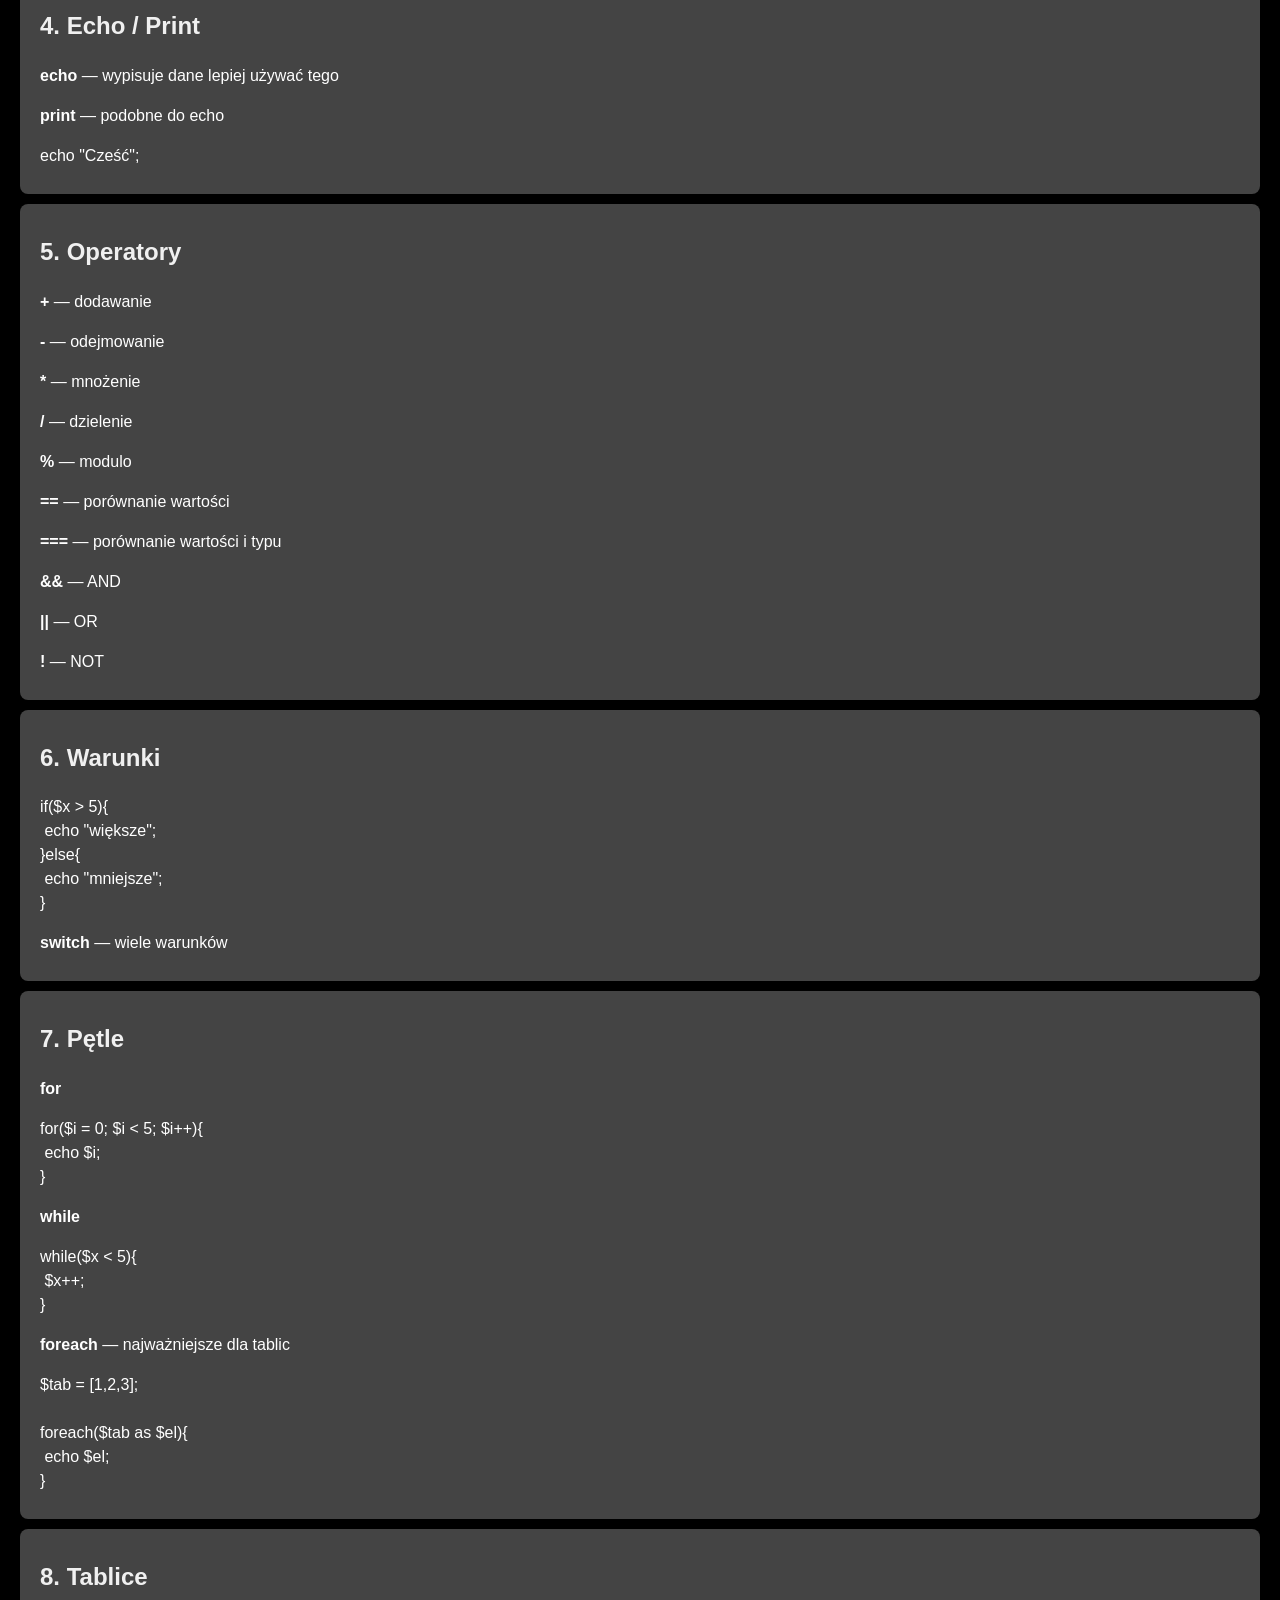
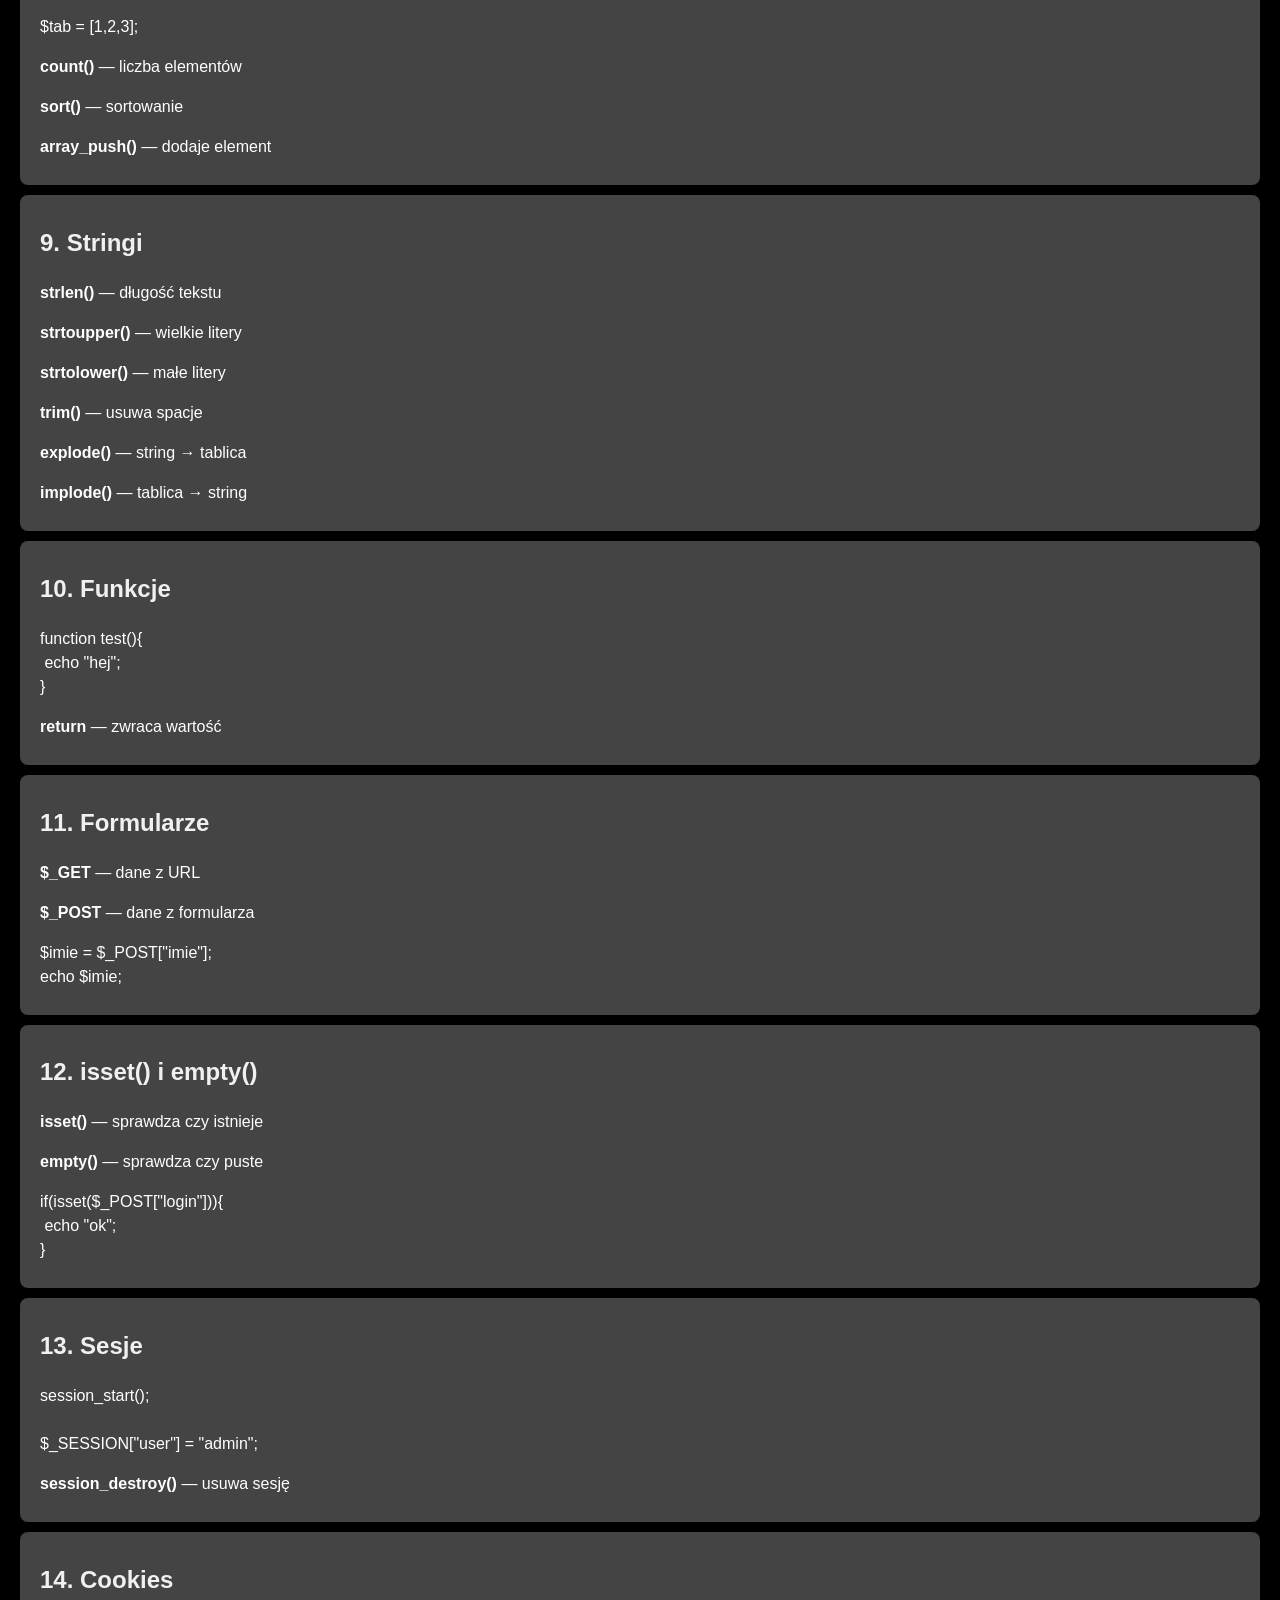
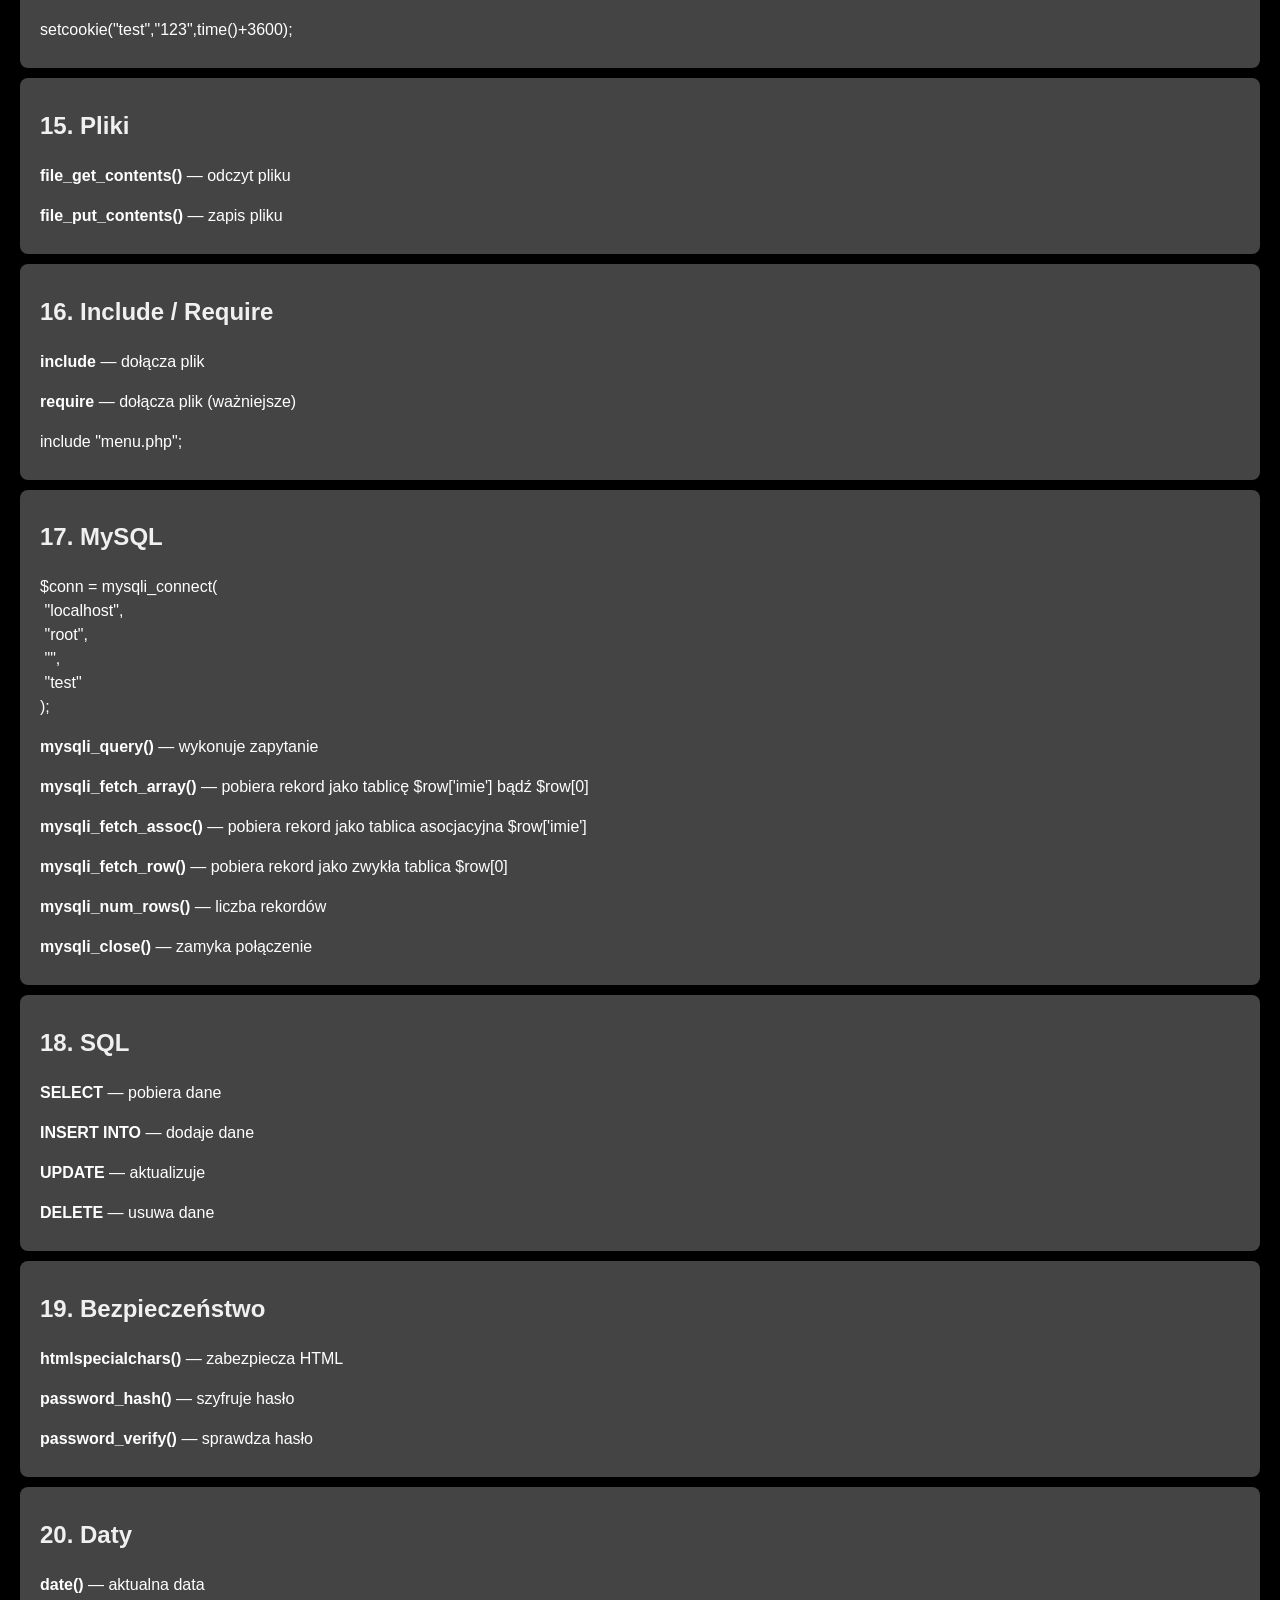
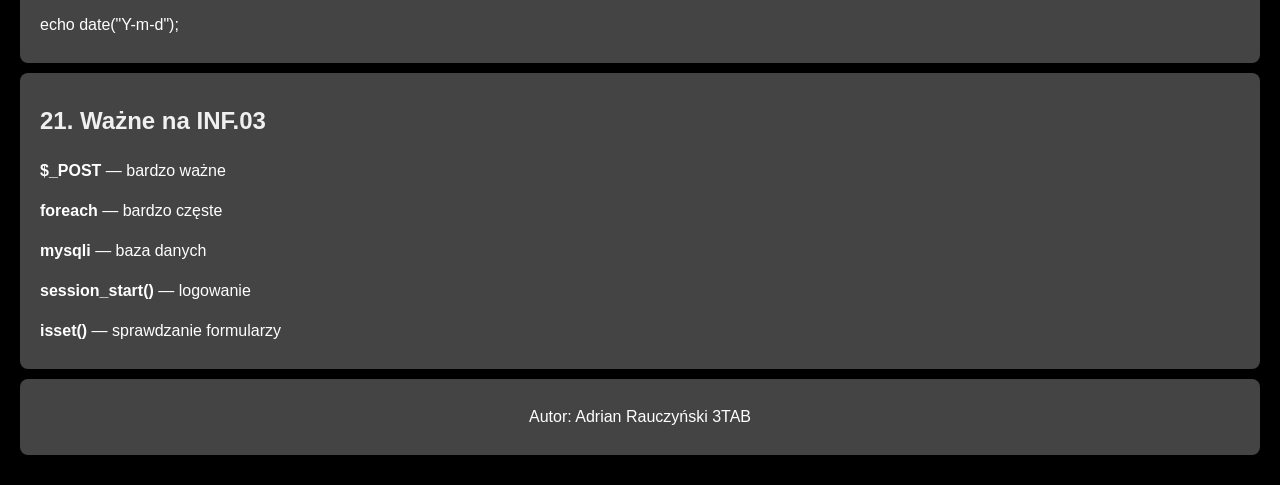
<file: php/php.html>
<!DOCTYPE html>
<html lang="pl">
<head>
    <meta charset="UTF-8">
    <meta name="viewport" content="width=device-width, initial-scale=1.0">
    <title>HTML</title>
    <link rel="stylesheet" href="styl.css">
    <link rel="icon" href="jeż.png" type="image/png">
</head>
<body>
    <header><h1>PHP</h1>
    
        <article id="naglowek">
        <ol>
           <li> <a href="#wphpstart">phpstart</a> <br/> </li>
           <li> <a href="#zmienne">zmienne</a> <br/> </li>
           <li> <a href="#typy">Typy danych</a> <br/> </li>
           <li> <a href="#echo">Echo / Print</a> <br/> </li>
           <li> <a href="#operatory">Operatory</a> <br/> </li>
           <li> <a href="#warunki">Warunki</a> <br/> </li>
           <li> <a href="#petle">Pętle</a> <br/> </li>
           <li> <a href="#tablice">Tablice</a> <br/> </li>
           <li> <a href="#stringi">Stringi</a> <br/> </li>
           <li> <a href="#funkcje">Funkcje</a> <br/> </li>
           <li> <a href="#formularze">Formularze</a> <br/> </li>
           <li> <a href="#isset">Isset</a> <br/> </li>
           <li> <a href="#sesje">Sesje</a> <br/> </li>
           <li> <a href="#cookies">Cookies</a> <br/> </li>
           <li> <a href="#pliki">Pliki</a> <br/> </li>
           <li> <a href="#include">Include</a> <br/> </li>
           <li> <a href="#mysql">MySQL</a> <br/> </li>
           <li> <a href="#sql">SQL</a> <br/> </li>
           <li> <a href="#bezpieczenstwo">bezpieczenstwo</a> <br/> </li>
           <li> <a href="#daty">Daty</a> <br/> </li>
           <li> <a href="#ważne">Ważne</a> <br/> </li>
        </ol>
        </article>
    </header>
    
    <article id="phpstart">
<h2>1. Start PHP</h2>

<p><b>&lt;?php ?&gt;</b> — otwarcie i zamknięcie PHP</p>

<pre>
<?php
 echo "Witaj";
?>
</pre>

</article>

<article id="zmienne">
<h2>2. Zmienne</h2>

<p><b>$x = 5;</b> — liczba</p>
<p><b>$tekst = "hej";</b> — string</p>
<p><b>const TEST = "PHP";</b> — stała</p>

</article>

<article id="typy">
<h2>3. Typy danych</h2>

<p><b>string</b> — tekst</p>
<p><b>int</b> — liczba całkowita</p>
<p><b>float</b> — liczba zmiennoprzecinkowa</p>
<p><b>bool</b> — true / false</p>
<p><b>array</b> — tablica</p>
<p><b>object</b> — obiekt</p>
<p><b>null</b> — brak wartości</p>

</article>

<article id="echo">
<h2>4. Echo / Print</h2>

<p><b>echo</b> — wypisuje dane lepiej używać tego</p>
<p><b>print</b> — podobne do echo</p>

<pre>
echo "Cześć";
</pre>

</article>

<article id="operatory">
<h2>5. Operatory</h2>

<p><b>+</b> — dodawanie</p>
<p><b>-</b> — odejmowanie</p>
<p><b>*</b> — mnożenie</p>
<p><b>/</b> — dzielenie</p>
<p><b>%</b> — modulo</p>

<p><b>==</b> — porównanie wartości</p>
<p><b>===</b> — porównanie wartości i typu</p>

<p><b>&&</b> — AND</p>
<p><b>||</b> — OR</p>
<p><b>!</b> — NOT</p>

</article>

<article id="warunki">
<h2>6. Warunki</h2>

<pre>
if($x > 5){
 echo "większe";
}else{
 echo "mniejsze";
}
</pre>

<p><b>switch</b> — wiele warunków</p>

</article>

<article id="petle">
<h2>7. Pętle</h2>

<p><b>for</b></p>

<pre>
for($i = 0; $i < 5; $i++){
 echo $i;
}
</pre>

<p><b>while</b></p>

<pre>
while($x < 5){
 $x++;
}
</pre>

<p><b>foreach</b> — najważniejsze dla tablic</p>

<pre>
$tab = [1,2,3];

foreach($tab as $el){
 echo $el;
}
</pre>

</article>

<article id="tablice">
<h2>8. Tablice</h2>

<pre>
$tab = [1,2,3];
</pre>

<p><b>count()</b> — liczba elementów</p>
<p><b>sort()</b> — sortowanie</p>
<p><b>array_push()</b> — dodaje element</p>

</article>

<article id="stringi">
<h2>9. Stringi</h2>

<p><b>strlen()</b> — długość tekstu</p>
<p><b>strtoupper()</b> — wielkie litery</p>
<p><b>strtolower()</b> — małe litery</p>
<p><b>trim()</b> — usuwa spacje</p>
<p><b>explode()</b> — string → tablica</p>
<p><b>implode()</b> — tablica → string</p>

</article>

<article id="funkcje">
<h2>10. Funkcje</h2>

<pre>
function test(){
 echo "hej";
}
</pre>

<p><b>return</b> — zwraca wartość</p>

</article>

<article id="formularze">
<h2>11. Formularze</h2>

<p><b>$_GET</b> — dane z URL</p>
<p><b>$_POST</b> — dane z formularza</p>

<pre>
$imie = $_POST["imie"];
echo $imie;
</pre>

</article>

<article id="isset">
<h2>12. isset() i empty()</h2>

<p><b>isset()</b> — sprawdza czy istnieje</p>
<p><b>empty()</b> — sprawdza czy puste</p>

<pre>
if(isset($_POST["login"])){
 echo "ok";
}
</pre>

</article>

<article id="sesje">
<h2>13. Sesje</h2>

<pre>
session_start();

$_SESSION["user"] = "admin";
</pre>

<p><b>session_destroy()</b> — usuwa sesję</p>

</article>

<article id="cookies">
<h2>14. Cookies</h2>

<pre>
setcookie("test","123",time()+3600);
</pre>

</article>

<article id="pliki">
<h2>15. Pliki</h2>

<p><b>file_get_contents()</b> — odczyt pliku</p>
<p><b>file_put_contents()</b> — zapis pliku</p>

</article>

<article id="include">
<h2>16. Include / Require</h2>

<p><b>include</b> — dołącza plik</p>
<p><b>require</b> — dołącza plik (ważniejsze)</p>

<pre>
include "menu.php";
</pre>

</article>

<article id="mysql">
<h2>17. MySQL</h2>

<pre>
$conn = mysqli_connect(
 "localhost",
 "root",
 "",
 "test"
);
</pre>

<p><b>mysqli_query()</b> — wykonuje zapytanie</p>
<p><b>mysqli_fetch_array() </b> — pobiera rekord jako tablicę $row['imie'] bądź $row[0]</p>
<p><b>mysqli_fetch_assoc()</b> — pobiera rekord jako tablica asocjacyjna $row['imie']</p>
<p><b>mysqli_fetch_row()</b> — pobiera rekord jako zwykła tablica $row[0]</p>
<p><b>mysqli_num_rows()</b> — liczba rekordów</p>
<p><b>mysqli_close()</b> — zamyka połączenie</p>




</article>

<article id="sql">
<h2>18. SQL</h2>

<p><b>SELECT</b> — pobiera dane</p>
<p><b>INSERT INTO</b> — dodaje dane</p>
<p><b>UPDATE</b> — aktualizuje</p>
<p><b>DELETE</b> — usuwa dane</p>

</article>

<article id="bezpieczenstwo">
<h2>19. Bezpieczeństwo</h2>

<p><b>htmlspecialchars()</b> — zabezpiecza HTML</p>

<p><b>password_hash()</b> — szyfruje hasło</p>

<p><b>password_verify()</b> — sprawdza hasło</p>

</article>

<article id="daty">
<h2>20. Daty</h2>

<p><b>date()</b> — aktualna data</p>

<pre>
echo date("Y-m-d");
</pre>

</article>

<article id="ważne">
<h2>21. Ważne na INF.03</h2>

<p><b>$_POST</b> — bardzo ważne</p>
<p><b>foreach</b> — bardzo częste</p>
<p><b>mysqli</b> — baza danych</p>
<p><b>session_start()</b> — logowanie</p>
<p><b>isset()</b> — sprawdzanie formularzy</p>

</article>
    <main>
        
        <footer>
            </section>
            <article style="text-align: center;">
                <p>Autor: Adrian Rauczyński 3TAB</p>
            </article>
        </footer>
    </main>
    <script>
  window.onbeforeunload = function () {
    window.scrollTo(0, 0);
  };
</script>
</body>
</html>
</file>
<file: styl.css>
*{
    padding-top: 5px;
    font-family: Arial, Helvetica, sans-serif; 
}
header {
    width: 100%;
    height: 100px;
    background: linear-gradient(to right, black, grey, black);
    display: flex;
    justify-content: center;
    align-items: center;
    color: white;
}
body{
     background-color: black;
}
main {
    width: 100%;
    height: 500px;
    background: linear-gradient(to right, black, grey, black);
    display: flex;
    justify-content: center;
}
a {
    width: 33%;
    height: 400px;
    background: linear-gradient(to top, rgb(85, 0, 121), rgb(25, 14, 23), rgb(85, 0, 121));
    float: left;
    margin: 40px;
    cursor: pointer;
    color: white;
    display: flex;
    justify-content: center;
    align-items: center;
    border-radius: 10px;
    font-size: 30px;
    text-decoration: none;
}
a:hover {
    box-shadow: 0px 0px 50px  rgb(163, 0, 233) ;
    background: linear-gradient(to top, rgb(163, 0, 233), rgb(38, 35, 39), rgb(163, 0, 233))
}
footer {
    width: 100%;
    height: 100px;
    background: linear-gradient(to right, black, grey, black);
    display: flex;
    justify-content: center;
    align-items: center;
    clear: both;
    color: white;
}
div {
    background: linear-gradient(to right, black, grey, black);
    width: 100%;
    height: auto;
}
@media (max-width: 900px) {
    main {
        flex-direction: column;
        align-items: center;
        height: auto;
    }

    section {
        width: 80%;
        margin: 20px 0;
    }
    footer, header {
        background: none;
    }
}

/* TELEFON */
@media (max-width: 600px) {
    header {
        height: auto;
        text-align: center;
        padding: 20px;
    }

    section {
        width: 95%;
        height: 200px;
        margin: 10px 0;
        font-size: 14px;
    }

    footer {
        height: auto;
        padding: 20px;
        text-align: center;
    }
}
</file>
<file: html/styl.css>
*{
    font-family: Arial, Helvetica, sans-serif;
    
    
}

header {
    background-color: #444444;
    margin: 10px 0;
    padding: 10px 20px;
    border-radius: 8px;
    line-height: 1.5;
    font-size: 110%;
}
body {
    background-color: #000000;
    font-family: "Times New Roman", serif;
    color: #ffffff;
    margin: 0;
    padding: 20px;
}


article {
    background-color: #444444;
    margin: 10px 0;
    padding: 10px 20px;
    border-radius: 8px;
    line-height: 1.5;   
    
}

h1, h2, h3 {
    color: #f0f0f0;
}
h1 {
    font-size: 200%;
}

p, b {
    color: #ffffff;
}
mark {
    background-color: red;
}
a {
    color: white;
    text-decoration: none;
}
a:hover {
    background-color: #1c1c1c;
    box-shadow: 0px 0px 10px black;
}
header {
    text-align: center; /* np. h1 może być wycentrowany */
}

/* Lista w nagłówku wyrównana do lewej */
header article#naglowek ol {
    width: 100%;       /* cała szerokość nagłówka */
    margin: 0px;
    padding-left: 20px; 
    text-align: left;  /* tekst i linki do lewej */
    
    
}

/* Linki w li nagłówka */
/* Elementy listy w nagłówku */
header article#naglowek ol li {
    margin: 0;        /* usuwa marginesy li */
    padding: 0;       /* usuwa padding li */
    line-height: 0.8;   /* minimalna wysokość wiersza, ciasno pod sobą */
}

/* Linki w li */
header article#naglowek ol li a {
    display: block;    /* każdy link jako blok */
    text-align: left;  /* tekst linku do lewej */
    margin: 0;
    padding: 0;
}
footer {
    text-align: center;
}
#form {
    width:300px; 
    height:120px; 
}
@media (max-width: 600px) {
    .form {
        width: 80%;
    }
}
</file>
<file: js/styl.css>
*{
    font-family: Arial, Helvetica, sans-serif;
    
    
}

header {
    background-color: #444444;
    margin: 10px 0;
    padding: 10px 20px;
    border-radius: 8px;
    line-height: 1.5;
    font-size: 110%;
}
body {
    background-color: #000000;
    font-family: "Times New Roman", serif;
    color: #ffffff;
    margin: 0;
    padding: 20px;
}


article {
    background-color: #444444;
    margin: 10px 0;
    padding: 10px 20px;
    border-radius: 8px;
    line-height: 1.5;   
    
}

h1, h2, h3 {
    color: #f0f0f0;
}
h1 {
    font-size: 200%;
}

p, b {
    color: #ffffff;
}
mark {
    background-color: red;
}
a {
    color: white;
    text-decoration: none;
}
a:hover {
    background-color: #1c1c1c;
    box-shadow: 0px 0px 10px black;
}
header {
    text-align: center; /* np. h1 może być wycentrowany */
}

/* Lista w nagłówku wyrównana do lewej */
header article#naglowek ol {
    width: 100%;       /* cała szerokość nagłówka */
    margin: 0px;
    padding-left: 20px; 
    text-align: left;  /* tekst i linki do lewej */
    
    
}

/* Linki w li nagłówka */
/* Elementy listy w nagłówku */
header article#naglowek ol li {
    margin: 0;        /* usuwa marginesy li */
    padding: 0;       /* usuwa padding li */
    line-height: 0.8;   /* minimalna wysokość wiersza, ciasno pod sobą */
}

/* Linki w li */
header article#naglowek ol li a {
    display: block;    /* każdy link jako blok */
    text-align: left;  /* tekst linku do lewej */
    margin: 0;
    padding: 0;
}
footer {
    text-align: center;
}
#form {
    width:300px; 
    height:120px; 
}
@media (max-width: 600px) {
    .form {
        width: 80%;
    }
}
</file>
<file: php/styl.css>
*{
    font-family: Arial, Helvetica, sans-serif;
    
    
}

header {
    background-color: #444444;
    margin: 10px 0;
    padding: 10px 20px;
    border-radius: 8px;
    line-height: 1.5;
    font-size: 110%;
}
body {
    background-color: #000000;
    font-family: "Times New Roman", serif;
    color: #ffffff;
    margin: 0;
    padding: 20px;
}


article {
    background-color: #444444;
    margin: 10px 0;
    padding: 10px 20px;
    border-radius: 8px;
    line-height: 1.5;   
    
}

h1, h2, h3 {
    color: #f0f0f0;
}
h1 {
    font-size: 200%;
}

p, b {
    color: #ffffff;
}
mark {
    background-color: red;
}
a {
    color: white;
    text-decoration: none;
}
a:hover {
    background-color: #1c1c1c;
    box-shadow: 0px 0px 10px black;
}
header {
    text-align: center; /* np. h1 może być wycentrowany */
}

/* Lista w nagłówku wyrównana do lewej */
header article#naglowek ol {
    width: 100%;       /* cała szerokość nagłówka */
    margin: 0px;
    padding-left: 20px; 
    text-align: left;  /* tekst i linki do lewej */
    
    
}

/* Linki w li nagłówka */
/* Elementy listy w nagłówku */
header article#naglowek ol li {
    margin: 0;        /* usuwa marginesy li */
    padding: 0;       /* usuwa padding li */
    line-height: 0.8;   /* minimalna wysokość wiersza, ciasno pod sobą */
}

/* Linki w li */
header article#naglowek ol li a {
    display: block;    /* każdy link jako blok */
    text-align: left;  /* tekst linku do lewej */
    margin: 0;
    padding: 0;
}
footer {
    text-align: center;
}
#form {
    width:300px; 
    height:120px; 
}
@media (max-width: 600px) {
    .form {
        width: 80%;
    }
}
</file>
